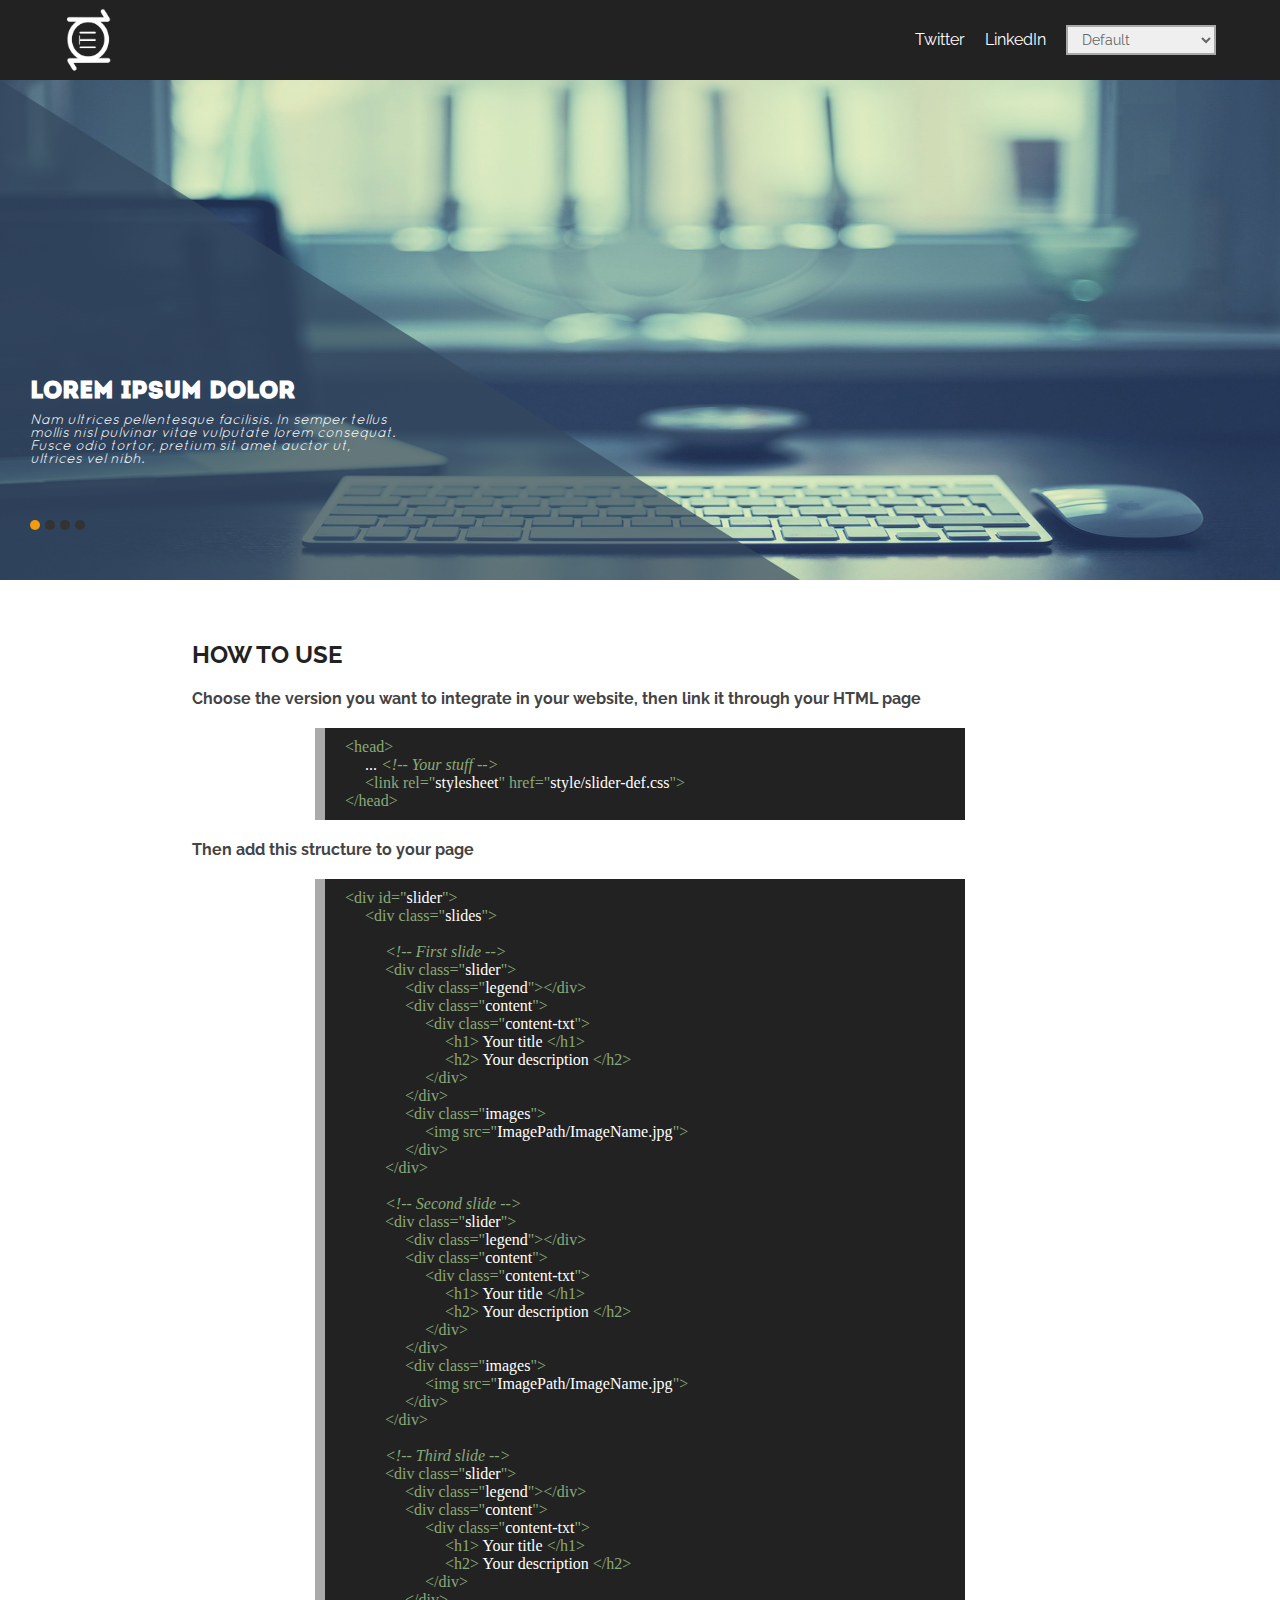
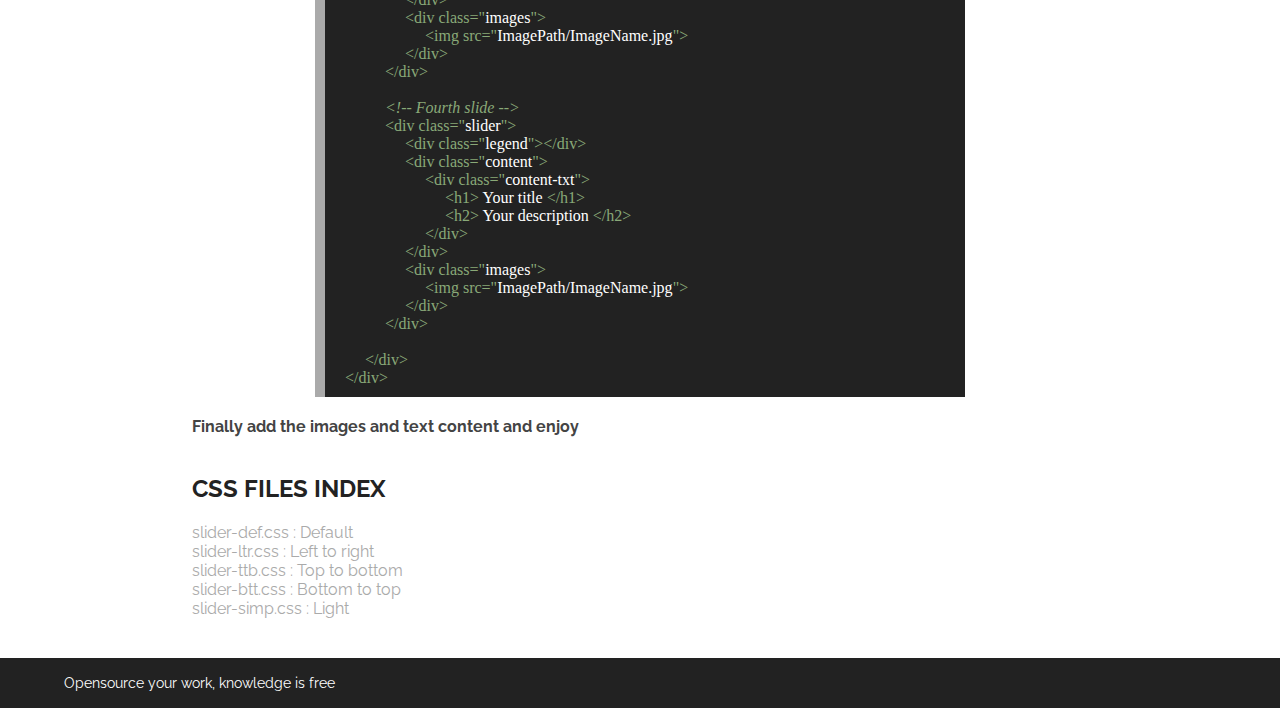
<file: CSS3-Slider-master/CSS3-Slider-master/index.html>
<!DOCTYPE html>
<html>
  <head>
    <title> Pure CSS3 Slider </title>
    <link rel="stylesheet" href="style/main.css">
    <link rel="stylesheet" href="style/slider-def.css">
    <link href='http://fonts.googleapis.com/css?family=Raleway' rel='stylesheet' type='text/css'>
  </head>
  <body>

    <!-- Header -->
    <header>
      <div class="logo">
        <a href="index.html"><img src="img/PNG-White.png"></a>
      </div>
      <nav>
        <li> <a href="https://twitter.com/BenSassiAladin" target="_blank">Twitter</a></li>
        <li> <a href="https://tn.linkedin.com/in/aladinbensassi" target="_blank">LinkedIn</a> </li>
        <select onchange="if (this.value) window.location.href=this.value">
          <option value="index.html"> Default </option>
          <option value="other/index-2.html"> Left to Right </option>
          <option value="other/index-3.html"> Top to Bottom </option>
          <option value="other/index-4.html"> Bottom to Top </option>
          <option value="other/index-5.html"> light </option>
        </select>
      </nav>
    </header>

    <!-- Slider -->
    <div id="slider">
      <div class="slides">
        <div class="slider">
          <div class="legend"></div>
          <div class="content">
            <div class="content-txt">
              <h1>Lorem ipsum dolor</h1>
              <h2>Nam ultrices pellentesque facilisis. In semper tellus mollis nisl pulvinar vitae vulputate lorem consequat. Fusce odio tortor, pretium sit amet auctor ut, ultrices vel nibh.</h2>
            </div>
          </div>
          <div class="image">
            <img src="img/1.jpg">
          </div>
        </div>
        <div class="slider">
          <div class="legend"></div>
          <div class="content">
            <div class="content-txt">
              <h1>Lorem ipsum dolor</h1>
              <h2>Nam ultrices pellentesque facilisis. In semper tellus mollis nisl pulvinar vitae vulputate lorem consequat. Fusce odio tortor, pretium sit amet auctor ut, ultrices vel nibh.</h2>
            </div>
          </div>
          <div class="image">
            <img src="img/2.jpg">
          </div>
        </div>
        <div class="slider">
          <div class="legend"></div>
          <div class="content">
            <div class="content-txt">
              <h1>Lorem ipsum dolor</h1>
              <h2>Nam ultrices pellentesque facilisis. In semper tellus mollis nisl pulvinar vitae vulputate lorem consequat. Fusce odio tortor, pretium sit amet auctor ut, ultrices vel nibh.</h2>
            </div>
          </div>
          <div class="image">
            <img src="img/3.jpg">
          </div>
        </div>
        <div class="slider">
          <div class="legend"></div>
          <div class="content">
            <div class="content-txt">
              <h1>Lorem ipsum dolor</h1>
              <h2>Nam ultrices pellentesque facilisis. In semper tellus mollis nisl pulvinar vitae vulputate lorem consequat. Fusce odio tortor, pretium sit amet auctor ut, ultrices vel nibh.</h2>
            </div>
          </div>
          <div class="image">
            <img src="img/4.jpg">
          </div>
        </div>
      </div>
      <div class="switch">
        <ul>
          <li>
            <div class="on"></div>
          </li>
          <li></li>
          <li></li>
          <li></li>
        </ul>
      </div>
    </div>

    <div class="container">
      <h1> How to use </h1>
      <h2> Choose the version you want to integrate in your website, then link it through your HTML page </h2>
      <div class="code">
        <span>&lt;head></span><br>
          <div class="space"></div>
          ... <span><i>&lt;!-- Your stuff --></span></i><br>
          <div class="space"></div>
          <span>&lt;link rel="</span>stylesheet<span>" href="</span>style/slider-def.css<span>"></span><br>
        <span>&lt;/head></span>
      </div>
      <h2> Then add this structure to your page </h2>
      <div class="code">
        <span>&lt;div id="</span>slider<span>"></span><br>
        <div class="space"></div>
        <span>&lt;div class="</span>slides<span>"></span></br><br>

        <div class="space"></div>
        <div class="space"></div>
        <span><i>&lt;!-- First slide --></span></i><br>
        <div class="space"></div>
        <div class="space"></div>
        <span>&lt;div class="</span>slider<span>"></span></br>
        <div class="space"></div>
        <div class="space"></div>
        <div class="space"></div>
        <span>&lt;div class="</span>legend<span>">&lt;/div></span><br>
        <div class="space"></div>
        <div class="space"></div>
        <div class="space"></div>
        <span>&lt;div class="</span>content<span>"></span><br>
        <div class="space"></div>
        <div class="space"></div>
        <div class="space"></div>
        <div class="space"></div>
        <span>&lt;div class="</span>content-txt<span>"></span><br>
        <div class="space"></div>
        <div class="space"></div>
        <div class="space"></div>
        <div class="space"></div>
        <div class="space"></div>
        <span>&lt;h1></span> Your title <span>&lt;/h1></span><br>
        <div class="space"></div>
        <div class="space"></div>
        <div class="space"></div>
        <div class="space"></div>
        <div class="space"></div>
        <span>&lt;h2></span> Your description <span>&lt;/h2></span><br>
        <div class="space"></div>
        <div class="space"></div>
        <div class="space"></div>
        <div class="space"></div>
        <span>&lt;/div></span><br>
        <div class="space"></div>
        <div class="space"></div>
        <div class="space"></div>
        <span>&lt;/div></span><br>
        <div class="space"></div>
        <div class="space"></div>
        <div class="space"></div>
        <span>&lt;div class="</span>images<span>"></span><br>
        <div class="space"></div>
        <div class="space"></div>
        <div class="space"></div>
        <div class="space"></div>
        <span>&lt;img src="</span>ImagePath/ImageName.jpg<span>"></span><br>
        <div class="space"></div>
        <div class="space"></div>
        <div class="space"></div>
        <span>&lt;/div></span><br>
        <div class="space"></div>
        <div class="space"></div>
        <span>&lt;/div></span><br><br>

        <div class="space"></div>
        <div class="space"></div>
        <span><i>&lt;!-- Second slide --></span></i><br>
        <div class="space"></div>
        <div class="space"></div>
        <span>&lt;div class="</span>slider<span>"></span></br>
        <div class="space"></div>
        <div class="space"></div>
        <div class="space"></div>
        <span>&lt;div class="</span>legend<span>">&lt;/div></span><br>
        <div class="space"></div>
        <div class="space"></div>
        <div class="space"></div>
        <span>&lt;div class="</span>content<span>"></span><br>
        <div class="space"></div>
        <div class="space"></div>
        <div class="space"></div>
        <div class="space"></div>
        <span>&lt;div class="</span>content-txt<span>"></span><br>
        <div class="space"></div>
        <div class="space"></div>
        <div class="space"></div>
        <div class="space"></div>
        <div class="space"></div>
        <span>&lt;h1></span> Your title <span>&lt;/h1></span><br>
        <div class="space"></div>
        <div class="space"></div>
        <div class="space"></div>
        <div class="space"></div>
        <div class="space"></div>
        <span>&lt;h2></span> Your description <span>&lt;/h2></span><br>
        <div class="space"></div>
        <div class="space"></div>
        <div class="space"></div>
        <div class="space"></div>
        <span>&lt;/div></span><br>
        <div class="space"></div>
        <div class="space"></div>
        <div class="space"></div>
        <span>&lt;/div></span><br>
        <div class="space"></div>
        <div class="space"></div>
        <div class="space"></div>
        <span>&lt;div class="</span>images<span>"></span><br>
        <div class="space"></div>
        <div class="space"></div>
        <div class="space"></div>
        <div class="space"></div>
        <span>&lt;img src="</span>ImagePath/ImageName.jpg<span>"></span><br>
        <div class="space"></div>
        <div class="space"></div>
        <div class="space"></div>
        <span>&lt;/div></span><br>
        <div class="space"></div>
        <div class="space"></div>
        <span>&lt;/div></span><br><br>


        <div class="space"></div>
        <div class="space"></div>
        <span><i>&lt;!-- Third slide --></span></i><br>
        <div class="space"></div>
        <div class="space"></div>
        <span>&lt;div class="</span>slider<span>"></span></br>
        <div class="space"></div>
        <div class="space"></div>
        <div class="space"></div>
        <span>&lt;div class="</span>legend<span>">&lt;/div></span><br>
        <div class="space"></div>
        <div class="space"></div>
        <div class="space"></div>
        <span>&lt;div class="</span>content<span>"></span><br>
        <div class="space"></div>
        <div class="space"></div>
        <div class="space"></div>
        <div class="space"></div>
        <span>&lt;div class="</span>content-txt<span>"></span><br>
        <div class="space"></div>
        <div class="space"></div>
        <div class="space"></div>
        <div class="space"></div>
        <div class="space"></div>
        <span>&lt;h1></span> Your title <span>&lt;/h1></span><br>
        <div class="space"></div>
        <div class="space"></div>
        <div class="space"></div>
        <div class="space"></div>
        <div class="space"></div>
        <span>&lt;h2></span> Your description <span>&lt;/h2></span><br>
        <div class="space"></div>
        <div class="space"></div>
        <div class="space"></div>
        <div class="space"></div>
        <span>&lt;/div></span><br>
        <div class="space"></div>
        <div class="space"></div>
        <div class="space"></div>
        <span>&lt;/div></span><br>
        <div class="space"></div>
        <div class="space"></div>
        <div class="space"></div>
        <span>&lt;div class="</span>images<span>"></span><br>
        <div class="space"></div>
        <div class="space"></div>
        <div class="space"></div>
        <div class="space"></div>
        <span>&lt;img src="</span>ImagePath/ImageName.jpg<span>"></span><br>
        <div class="space"></div>
        <div class="space"></div>
        <div class="space"></div>
        <span>&lt;/div></span><br>
        <div class="space"></div>
        <div class="space"></div>
        <span>&lt;/div></span><br><br>

        <div class="space"></div>
        <div class="space"></div>
        <span><i>&lt;!-- Fourth slide --></span></i><br>
        <div class="space"></div>
        <div class="space"></div>
        <span>&lt;div class="</span>slider<span>"></span></br>
        <div class="space"></div>
        <div class="space"></div>
        <div class="space"></div>
        <span>&lt;div class="</span>legend<span>">&lt;/div></span><br>
        <div class="space"></div>
        <div class="space"></div>
        <div class="space"></div>
        <span>&lt;div class="</span>content<span>"></span><br>
        <div class="space"></div>
        <div class="space"></div>
        <div class="space"></div>
        <div class="space"></div>
        <span>&lt;div class="</span>content-txt<span>"></span><br>
        <div class="space"></div>
        <div class="space"></div>
        <div class="space"></div>
        <div class="space"></div>
        <div class="space"></div>
        <span>&lt;h1></span> Your title <span>&lt;/h1></span><br>
        <div class="space"></div>
        <div class="space"></div>
        <div class="space"></div>
        <div class="space"></div>
        <div class="space"></div>
        <span>&lt;h2></span> Your description <span>&lt;/h2></span><br>
        <div class="space"></div>
        <div class="space"></div>
        <div class="space"></div>
        <div class="space"></div>
        <span>&lt;/div></span><br>
        <div class="space"></div>
        <div class="space"></div>
        <div class="space"></div>
        <span>&lt;/div></span><br>
        <div class="space"></div>
        <div class="space"></div>
        <div class="space"></div>
        <span>&lt;div class="</span>images<span>"></span><br>
        <div class="space"></div>
        <div class="space"></div>
        <div class="space"></div>
        <div class="space"></div>
        <span>&lt;img src="</span>ImagePath/ImageName.jpg<span>"></span><br>
        <div class="space"></div>
        <div class="space"></div>
        <div class="space"></div>
        <span>&lt;/div></span><br>
        <div class="space"></div>
        <div class="space"></div>
        <span>&lt;/div></span><br><br>
        <div class="space"></div>
        <span>&lt;/div></span><br>
        <span>&lt;/div></span>
      </div>
      <h2> Finally add the images and text content and enjoy </h2>
      <br>
      <h1> CSS files index </h1>
      <h3> slider-def.css : Default </h3>
      <h3> slider-ltr.css : Left to right </h3>
      <h3> slider-ttb.css : Top to bottom </h3>
      <h3> slider-btt.css : Bottom to top </h3>
      <h3> slider-simp.css : Light </h3>
    </div>

    <footer>
      <h1> Opensource your work, knowledge is free </h1>
    </footer>
  </body>
</html>
</file>
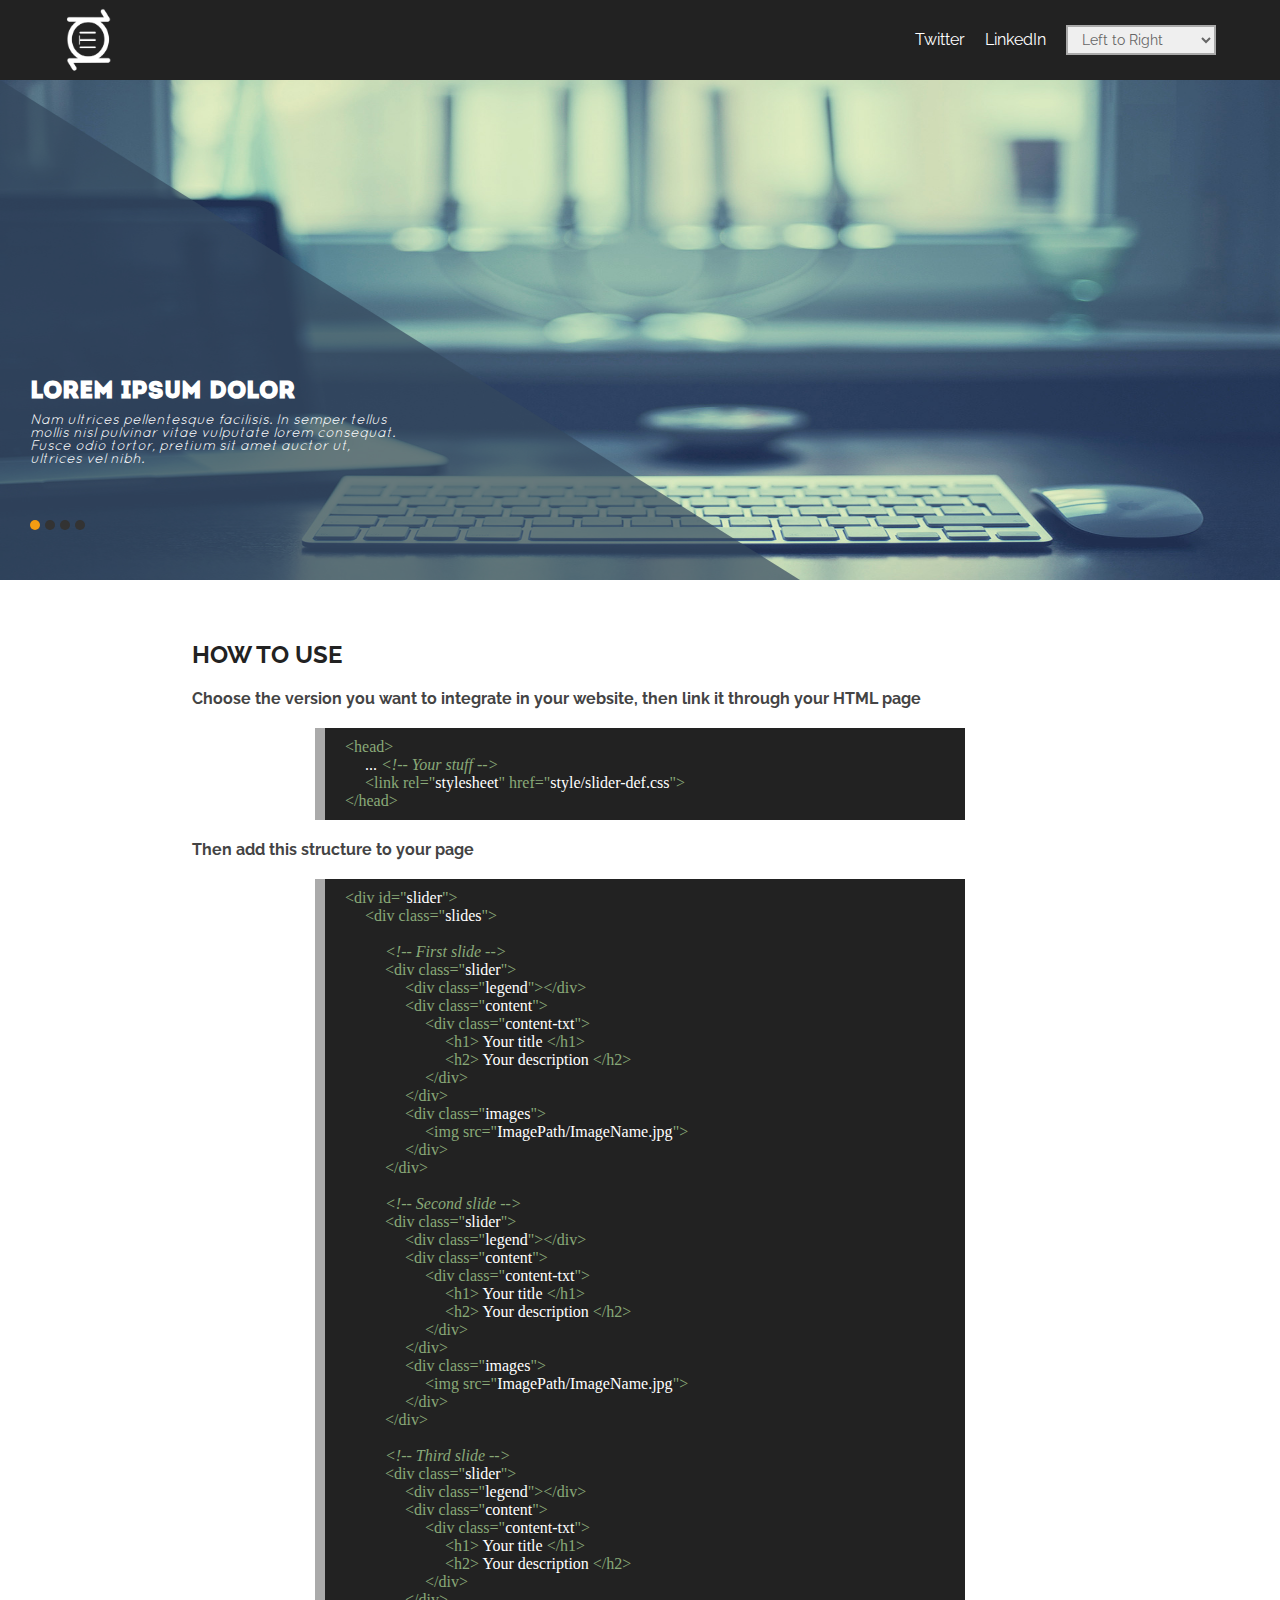
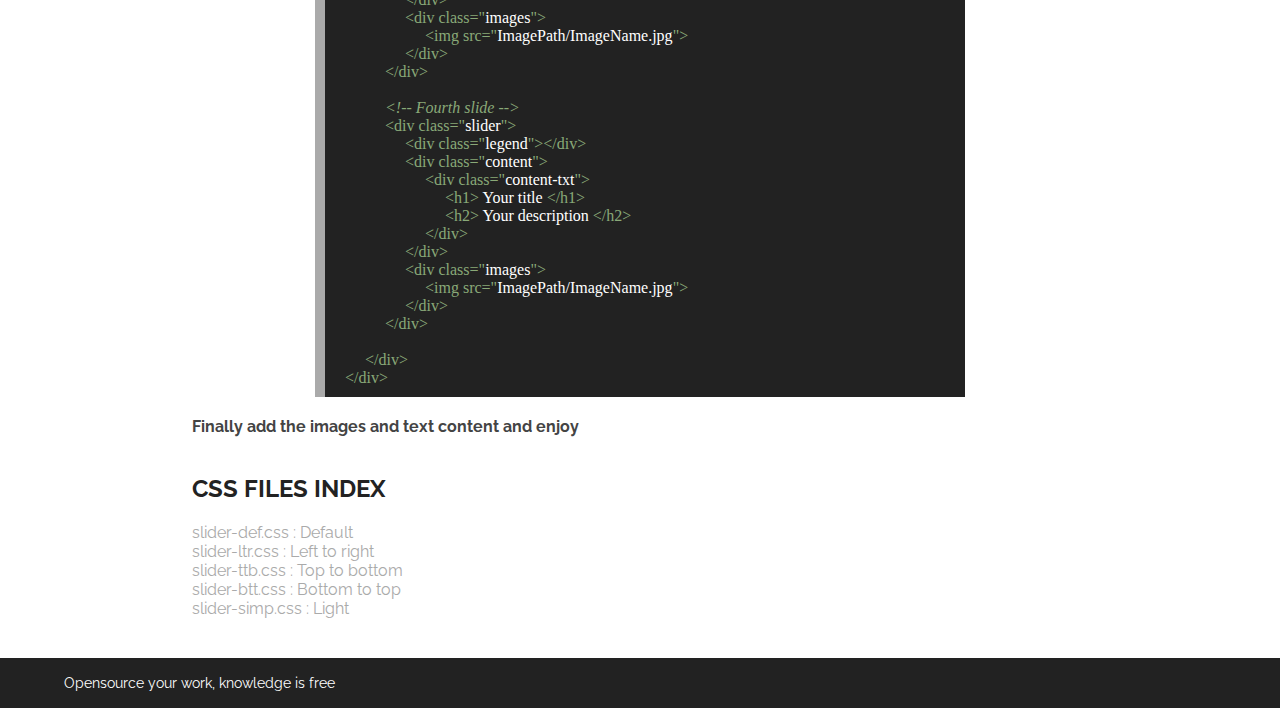
<file: CSS3-Slider-master/CSS3-Slider-master/other/index-2.html>
<!DOCTYPE html>
<html>
  <head>
    <title> Pure CSS3 Slider </title>
    <link rel="stylesheet" href="../style/main.css">
    <link rel="stylesheet" href="../style/slider-ltr.css">
    <link href='http://fonts.googleapis.com/css?family=Raleway' rel='stylesheet' type='text/css'>
  </head>
  <body>

    <!-- Header -->
    <header>
      <div class="logo">
        <a href="../index.html"><img src="../img/PNG-White.png"></a>
      </div>
      <nav>
        <li> <a href="https://twitter.com/BenSassiAladin" target="_blank">Twitter</a></li>
        <li> <a href="https://tn.linkedin.com/in/aladinbensassi" target="_blank">LinkedIn</a> </li>
        <select onchange="if (this.value) window.location.href=this.value">
          <option value="../index.html"> Default </option>
          <option value="index-2.html" selected> Left to Right </option>
          <option value="index-3.html"> Top to Bottom </option>
          <option value="index-4.html"> Bottom to Top </option>
          <option value="index-5.html"> light </option>
        </select>
      </nav>
    </header>

    <!-- Slider -->
    <div id="slider">
      <div class="slides">
        <div class="slider">
          <div class="legend"></div>
          <div class="content">
            <div class="content-txt">
              <h1>Lorem ipsum dolor</h1>
              <h2>Nam ultrices pellentesque facilisis. In semper tellus mollis nisl pulvinar vitae vulputate lorem consequat. Fusce odio tortor, pretium sit amet auctor ut, ultrices vel nibh.</h2>
            </div>
          </div>
          <div class="image">
            <img src="../img/4.jpg">
          </div>
        </div>
        <div class="slider">
          <div class="legend"></div>
          <div class="content">
            <div class="content-txt">
              <h1>Lorem ipsum dolor</h1>
              <h2>Nam ultrices pellentesque facilisis. In semper tellus mollis nisl pulvinar vitae vulputate lorem consequat. Fusce odio tortor, pretium sit amet auctor ut, ultrices vel nibh.</h2>
            </div>
          </div>
          <div class="image">
            <img src="../img/3.jpg">
          </div>
        </div>
        <div class="slider">
          <div class="legend"></div>
          <div class="content">
            <div class="content-txt">
              <h1>Lorem ipsum dolor</h1>
              <h2>Nam ultrices pellentesque facilisis. In semper tellus mollis nisl pulvinar vitae vulputate lorem consequat. Fusce odio tortor, pretium sit amet auctor ut, ultrices vel nibh.</h2>
            </div>
          </div>
          <div class="image">
            <img src="../img/2.jpg">
          </div>
        </div>
        <div class="slider">
          <div class="legend"></div>
          <div class="content">
            <div class="content-txt">
              <h1>Lorem ipsum dolor</h1>
              <h2>Nam ultrices pellentesque facilisis. In semper tellus mollis nisl pulvinar vitae vulputate lorem consequat. Fusce odio tortor, pretium sit amet auctor ut, ultrices vel nibh.</h2>
            </div>
          </div>
          <div class="image">
            <img src="../img/1.jpg">
          </div>
        </div>
      </div>
      <div class="switch">
        <ul>
          <li>
            <div class="on"></div>
          </li>
          <li></li>
          <li></li>
          <li></li>
        </ul>
      </div>
    </div>
    <div class="container">
      <h1> How to use </h1>
      <h2> Choose the version you want to integrate in your website, then link it through your HTML page </h2>
      <div class="code">
        <span>&lt;head></span><br>
          <div class="space"></div>
          ... <span><i>&lt;!-- Your stuff --></span></i><br>
          <div class="space"></div>
          <span>&lt;link rel="</span>stylesheet<span>" href="</span>style/slider-def.css<span>"></span><br>
        <span>&lt;/head></span>
      </div>
      <h2> Then add this structure to your page </h2>
      <div class="code">
        <span>&lt;div id="</span>slider<span>"></span><br>
        <div class="space"></div>
        <span>&lt;div class="</span>slides<span>"></span></br><br>

        <div class="space"></div>
        <div class="space"></div>
        <span><i>&lt;!-- First slide --></span></i><br>
        <div class="space"></div>
        <div class="space"></div>
        <span>&lt;div class="</span>slider<span>"></span></br>
        <div class="space"></div>
        <div class="space"></div>
        <div class="space"></div>
        <span>&lt;div class="</span>legend<span>">&lt;/div></span><br>
        <div class="space"></div>
        <div class="space"></div>
        <div class="space"></div>
        <span>&lt;div class="</span>content<span>"></span><br>
        <div class="space"></div>
        <div class="space"></div>
        <div class="space"></div>
        <div class="space"></div>
        <span>&lt;div class="</span>content-txt<span>"></span><br>
        <div class="space"></div>
        <div class="space"></div>
        <div class="space"></div>
        <div class="space"></div>
        <div class="space"></div>
        <span>&lt;h1></span> Your title <span>&lt;/h1></span><br>
        <div class="space"></div>
        <div class="space"></div>
        <div class="space"></div>
        <div class="space"></div>
        <div class="space"></div>
        <span>&lt;h2></span> Your description <span>&lt;/h2></span><br>
        <div class="space"></div>
        <div class="space"></div>
        <div class="space"></div>
        <div class="space"></div>
        <span>&lt;/div></span><br>
        <div class="space"></div>
        <div class="space"></div>
        <div class="space"></div>
        <span>&lt;/div></span><br>
        <div class="space"></div>
        <div class="space"></div>
        <div class="space"></div>
        <span>&lt;div class="</span>images<span>"></span><br>
        <div class="space"></div>
        <div class="space"></div>
        <div class="space"></div>
        <div class="space"></div>
        <span>&lt;img src="</span>ImagePath/ImageName.jpg<span>"></span><br>
        <div class="space"></div>
        <div class="space"></div>
        <div class="space"></div>
        <span>&lt;/div></span><br>
        <div class="space"></div>
        <div class="space"></div>
        <span>&lt;/div></span><br><br>

        <div class="space"></div>
        <div class="space"></div>
        <span><i>&lt;!-- Second slide --></span></i><br>
        <div class="space"></div>
        <div class="space"></div>
        <span>&lt;div class="</span>slider<span>"></span></br>
        <div class="space"></div>
        <div class="space"></div>
        <div class="space"></div>
        <span>&lt;div class="</span>legend<span>">&lt;/div></span><br>
        <div class="space"></div>
        <div class="space"></div>
        <div class="space"></div>
        <span>&lt;div class="</span>content<span>"></span><br>
        <div class="space"></div>
        <div class="space"></div>
        <div class="space"></div>
        <div class="space"></div>
        <span>&lt;div class="</span>content-txt<span>"></span><br>
        <div class="space"></div>
        <div class="space"></div>
        <div class="space"></div>
        <div class="space"></div>
        <div class="space"></div>
        <span>&lt;h1></span> Your title <span>&lt;/h1></span><br>
        <div class="space"></div>
        <div class="space"></div>
        <div class="space"></div>
        <div class="space"></div>
        <div class="space"></div>
        <span>&lt;h2></span> Your description <span>&lt;/h2></span><br>
        <div class="space"></div>
        <div class="space"></div>
        <div class="space"></div>
        <div class="space"></div>
        <span>&lt;/div></span><br>
        <div class="space"></div>
        <div class="space"></div>
        <div class="space"></div>
        <span>&lt;/div></span><br>
        <div class="space"></div>
        <div class="space"></div>
        <div class="space"></div>
        <span>&lt;div class="</span>images<span>"></span><br>
        <div class="space"></div>
        <div class="space"></div>
        <div class="space"></div>
        <div class="space"></div>
        <span>&lt;img src="</span>ImagePath/ImageName.jpg<span>"></span><br>
        <div class="space"></div>
        <div class="space"></div>
        <div class="space"></div>
        <span>&lt;/div></span><br>
        <div class="space"></div>
        <div class="space"></div>
        <span>&lt;/div></span><br><br>


        <div class="space"></div>
        <div class="space"></div>
        <span><i>&lt;!-- Third slide --></span></i><br>
        <div class="space"></div>
        <div class="space"></div>
        <span>&lt;div class="</span>slider<span>"></span></br>
        <div class="space"></div>
        <div class="space"></div>
        <div class="space"></div>
        <span>&lt;div class="</span>legend<span>">&lt;/div></span><br>
        <div class="space"></div>
        <div class="space"></div>
        <div class="space"></div>
        <span>&lt;div class="</span>content<span>"></span><br>
        <div class="space"></div>
        <div class="space"></div>
        <div class="space"></div>
        <div class="space"></div>
        <span>&lt;div class="</span>content-txt<span>"></span><br>
        <div class="space"></div>
        <div class="space"></div>
        <div class="space"></div>
        <div class="space"></div>
        <div class="space"></div>
        <span>&lt;h1></span> Your title <span>&lt;/h1></span><br>
        <div class="space"></div>
        <div class="space"></div>
        <div class="space"></div>
        <div class="space"></div>
        <div class="space"></div>
        <span>&lt;h2></span> Your description <span>&lt;/h2></span><br>
        <div class="space"></div>
        <div class="space"></div>
        <div class="space"></div>
        <div class="space"></div>
        <span>&lt;/div></span><br>
        <div class="space"></div>
        <div class="space"></div>
        <div class="space"></div>
        <span>&lt;/div></span><br>
        <div class="space"></div>
        <div class="space"></div>
        <div class="space"></div>
        <span>&lt;div class="</span>images<span>"></span><br>
        <div class="space"></div>
        <div class="space"></div>
        <div class="space"></div>
        <div class="space"></div>
        <span>&lt;img src="</span>ImagePath/ImageName.jpg<span>"></span><br>
        <div class="space"></div>
        <div class="space"></div>
        <div class="space"></div>
        <span>&lt;/div></span><br>
        <div class="space"></div>
        <div class="space"></div>
        <span>&lt;/div></span><br><br>

        <div class="space"></div>
        <div class="space"></div>
        <span><i>&lt;!-- Fourth slide --></span></i><br>
        <div class="space"></div>
        <div class="space"></div>
        <span>&lt;div class="</span>slider<span>"></span></br>
        <div class="space"></div>
        <div class="space"></div>
        <div class="space"></div>
        <span>&lt;div class="</span>legend<span>">&lt;/div></span><br>
        <div class="space"></div>
        <div class="space"></div>
        <div class="space"></div>
        <span>&lt;div class="</span>content<span>"></span><br>
        <div class="space"></div>
        <div class="space"></div>
        <div class="space"></div>
        <div class="space"></div>
        <span>&lt;div class="</span>content-txt<span>"></span><br>
        <div class="space"></div>
        <div class="space"></div>
        <div class="space"></div>
        <div class="space"></div>
        <div class="space"></div>
        <span>&lt;h1></span> Your title <span>&lt;/h1></span><br>
        <div class="space"></div>
        <div class="space"></div>
        <div class="space"></div>
        <div class="space"></div>
        <div class="space"></div>
        <span>&lt;h2></span> Your description <span>&lt;/h2></span><br>
        <div class="space"></div>
        <div class="space"></div>
        <div class="space"></div>
        <div class="space"></div>
        <span>&lt;/div></span><br>
        <div class="space"></div>
        <div class="space"></div>
        <div class="space"></div>
        <span>&lt;/div></span><br>
        <div class="space"></div>
        <div class="space"></div>
        <div class="space"></div>
        <span>&lt;div class="</span>images<span>"></span><br>
        <div class="space"></div>
        <div class="space"></div>
        <div class="space"></div>
        <div class="space"></div>
        <span>&lt;img src="</span>ImagePath/ImageName.jpg<span>"></span><br>
        <div class="space"></div>
        <div class="space"></div>
        <div class="space"></div>
        <span>&lt;/div></span><br>
        <div class="space"></div>
        <div class="space"></div>
        <span>&lt;/div></span><br><br>
        <div class="space"></div>
        <span>&lt;/div></span><br>
        <span>&lt;/div></span>
      </div>
      <h2> Finally add the images and text content and enjoy </h2>
      <br>
      <h1> CSS files index </h1>
      <h3> slider-def.css : Default </h3>
      <h3> slider-ltr.css : Left to right </h3>
      <h3> slider-ttb.css : Top to bottom </h3>
      <h3> slider-btt.css : Bottom to top </h3>
      <h3> slider-simp.css : Light </h3>
    </div>

    <footer>
      <h1> Opensource your work, knowledge is free </h1>
    </footer>
  </body>
</html>
</file>
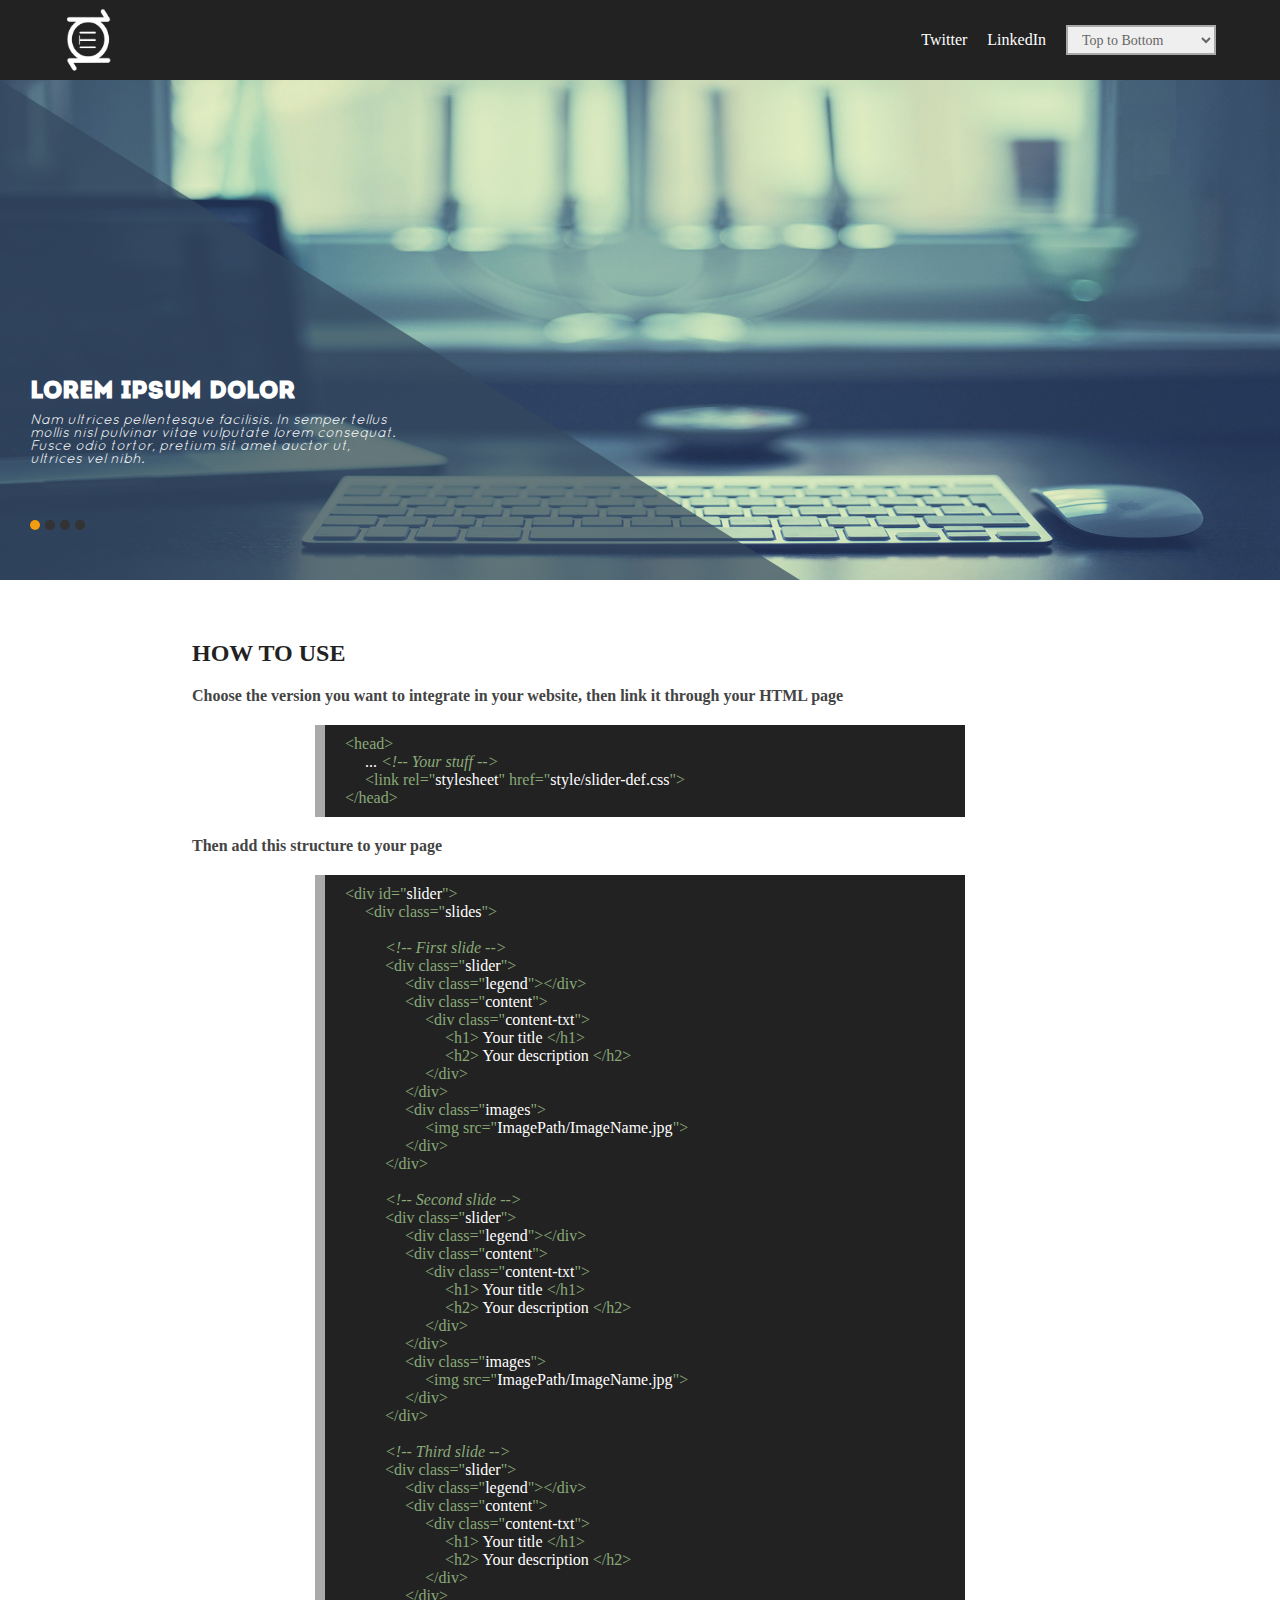
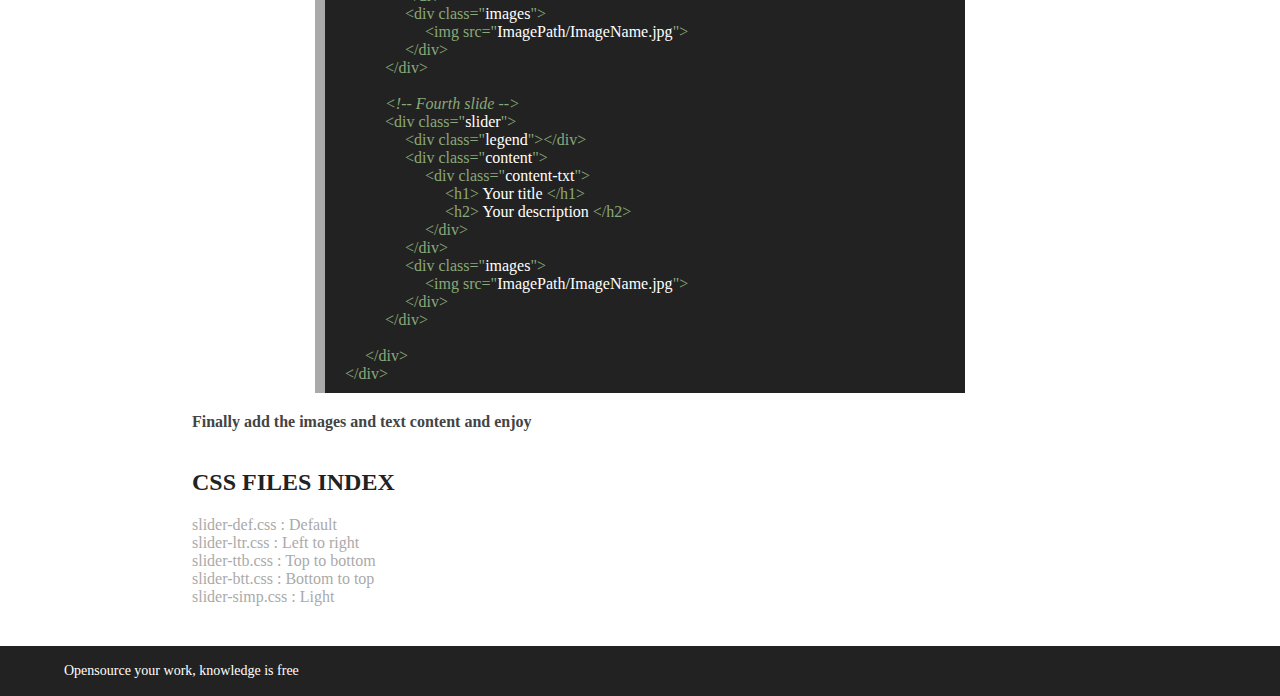
<file: CSS3-Slider-master/CSS3-Slider-master/other/index-3.html>
<!DOCTYPE html>
<html>
  <head>
    <title> Pure CSS3 Slider </title>
    <link rel="stylesheet" href="../style/main.css">
    <link rel="stylesheet" href="../style/slider-ttb.css">
  </head>
  <body>

    <!-- Header -->
    <header>
      <div class="logo">
        <a href="../index.html"><img src="../img/PNG-White.png"></a>
      </div>
      <nav>
        <li> <a href="https://twitter.com/BenSassiAladin" target="_blank">Twitter</a></li>
        <li> <a href="https://tn.linkedin.com/in/aladinbensassi" target="_blank">LinkedIn</a> </li>
        <select onchange="if (this.value) window.location.href=this.value">
          <option value="../index.html"> Default </option>
          <option value="index-2.html"> Left to Right </option>
          <option value="index-3.html" selected> Top to Bottom </option>
          <option value="index-4.html"> Bottom to Top </option>
          <option value="index-5.html"> light </option>
        </select>
      </nav>
    </header>

    <!-- Slider -->
    <div id="slider">
      <div class="slides">
        <div class="slider">
          <div class="legend"></div>
          <div class="content">
            <div class="content-txt">
              <h1>Lorem ipsum dolor</h1>
              <h2>Nam ultrices pellentesque facilisis. In semper tellus mollis nisl pulvinar vitae vulputate lorem consequat. Fusce odio tortor, pretium sit amet auctor ut, ultrices vel nibh.</h2>
            </div>
          </div>
          <div class="image">
            <img src="../img/4.jpg">
          </div>
        </div>
        <div class="slider">
          <div class="legend"></div>
          <div class="content">
            <div class="content-txt">
              <h1>Lorem ipsum dolor</h1>
              <h2>Nam ultrices pellentesque facilisis. In semper tellus mollis nisl pulvinar vitae vulputate lorem consequat. Fusce odio tortor, pretium sit amet auctor ut, ultrices vel nibh.</h2>
            </div>
          </div>
          <div class="image">
            <img src="../img/3.jpg">
          </div>
        </div>
        <div class="slider">
          <div class="legend"></div>
          <div class="content">
            <div class="content-txt">
              <h1>Lorem ipsum dolor</h1>
              <h2>Nam ultrices pellentesque facilisis. In semper tellus mollis nisl pulvinar vitae vulputate lorem consequat. Fusce odio tortor, pretium sit amet auctor ut, ultrices vel nibh.</h2>
            </div>
          </div>
          <div class="image">
            <img src="../img/2.jpg">
          </div>
        </div>
        <div class="slider">
          <div class="legend"></div>
          <div class="content">
            <div class="content-txt">
              <h1>Lorem ipsum dolor</h1>
              <h2>Nam ultrices pellentesque facilisis. In semper tellus mollis nisl pulvinar vitae vulputate lorem consequat. Fusce odio tortor, pretium sit amet auctor ut, ultrices vel nibh.</h2>
            </div>
          </div>
          <div class="image">
            <img src="../img/1.jpg">
          </div>
        </div>
      </div>
      <div class="switch">
        <ul>
          <li>
            <div class="on"></div>
          </li>
          <li></li>
          <li></li>
          <li></li>
        </ul>
      </div>
    </div>
    <div class="container">
      <h1> How to use </h1>
      <h2> Choose the version you want to integrate in your website, then link it through your HTML page </h2>
      <div class="code">
        <span>&lt;head></span><br>
          <div class="space"></div>
          ... <span><i>&lt;!-- Your stuff --></span></i><br>
          <div class="space"></div>
          <span>&lt;link rel="</span>stylesheet<span>" href="</span>style/slider-def.css<span>"></span><br>
        <span>&lt;/head></span>
      </div>
      <h2> Then add this structure to your page </h2>
      <div class="code">
        <span>&lt;div id="</span>slider<span>"></span><br>
        <div class="space"></div>
        <span>&lt;div class="</span>slides<span>"></span></br><br>

        <div class="space"></div>
        <div class="space"></div>
        <span><i>&lt;!-- First slide --></span></i><br>
        <div class="space"></div>
        <div class="space"></div>
        <span>&lt;div class="</span>slider<span>"></span></br>
        <div class="space"></div>
        <div class="space"></div>
        <div class="space"></div>
        <span>&lt;div class="</span>legend<span>">&lt;/div></span><br>
        <div class="space"></div>
        <div class="space"></div>
        <div class="space"></div>
        <span>&lt;div class="</span>content<span>"></span><br>
        <div class="space"></div>
        <div class="space"></div>
        <div class="space"></div>
        <div class="space"></div>
        <span>&lt;div class="</span>content-txt<span>"></span><br>
        <div class="space"></div>
        <div class="space"></div>
        <div class="space"></div>
        <div class="space"></div>
        <div class="space"></div>
        <span>&lt;h1></span> Your title <span>&lt;/h1></span><br>
        <div class="space"></div>
        <div class="space"></div>
        <div class="space"></div>
        <div class="space"></div>
        <div class="space"></div>
        <span>&lt;h2></span> Your description <span>&lt;/h2></span><br>
        <div class="space"></div>
        <div class="space"></div>
        <div class="space"></div>
        <div class="space"></div>
        <span>&lt;/div></span><br>
        <div class="space"></div>
        <div class="space"></div>
        <div class="space"></div>
        <span>&lt;/div></span><br>
        <div class="space"></div>
        <div class="space"></div>
        <div class="space"></div>
        <span>&lt;div class="</span>images<span>"></span><br>
        <div class="space"></div>
        <div class="space"></div>
        <div class="space"></div>
        <div class="space"></div>
        <span>&lt;img src="</span>ImagePath/ImageName.jpg<span>"></span><br>
        <div class="space"></div>
        <div class="space"></div>
        <div class="space"></div>
        <span>&lt;/div></span><br>
        <div class="space"></div>
        <div class="space"></div>
        <span>&lt;/div></span><br><br>

        <div class="space"></div>
        <div class="space"></div>
        <span><i>&lt;!-- Second slide --></span></i><br>
        <div class="space"></div>
        <div class="space"></div>
        <span>&lt;div class="</span>slider<span>"></span></br>
        <div class="space"></div>
        <div class="space"></div>
        <div class="space"></div>
        <span>&lt;div class="</span>legend<span>">&lt;/div></span><br>
        <div class="space"></div>
        <div class="space"></div>
        <div class="space"></div>
        <span>&lt;div class="</span>content<span>"></span><br>
        <div class="space"></div>
        <div class="space"></div>
        <div class="space"></div>
        <div class="space"></div>
        <span>&lt;div class="</span>content-txt<span>"></span><br>
        <div class="space"></div>
        <div class="space"></div>
        <div class="space"></div>
        <div class="space"></div>
        <div class="space"></div>
        <span>&lt;h1></span> Your title <span>&lt;/h1></span><br>
        <div class="space"></div>
        <div class="space"></div>
        <div class="space"></div>
        <div class="space"></div>
        <div class="space"></div>
        <span>&lt;h2></span> Your description <span>&lt;/h2></span><br>
        <div class="space"></div>
        <div class="space"></div>
        <div class="space"></div>
        <div class="space"></div>
        <span>&lt;/div></span><br>
        <div class="space"></div>
        <div class="space"></div>
        <div class="space"></div>
        <span>&lt;/div></span><br>
        <div class="space"></div>
        <div class="space"></div>
        <div class="space"></div>
        <span>&lt;div class="</span>images<span>"></span><br>
        <div class="space"></div>
        <div class="space"></div>
        <div class="space"></div>
        <div class="space"></div>
        <span>&lt;img src="</span>ImagePath/ImageName.jpg<span>"></span><br>
        <div class="space"></div>
        <div class="space"></div>
        <div class="space"></div>
        <span>&lt;/div></span><br>
        <div class="space"></div>
        <div class="space"></div>
        <span>&lt;/div></span><br><br>


        <div class="space"></div>
        <div class="space"></div>
        <span><i>&lt;!-- Third slide --></span></i><br>
        <div class="space"></div>
        <div class="space"></div>
        <span>&lt;div class="</span>slider<span>"></span></br>
        <div class="space"></div>
        <div class="space"></div>
        <div class="space"></div>
        <span>&lt;div class="</span>legend<span>">&lt;/div></span><br>
        <div class="space"></div>
        <div class="space"></div>
        <div class="space"></div>
        <span>&lt;div class="</span>content<span>"></span><br>
        <div class="space"></div>
        <div class="space"></div>
        <div class="space"></div>
        <div class="space"></div>
        <span>&lt;div class="</span>content-txt<span>"></span><br>
        <div class="space"></div>
        <div class="space"></div>
        <div class="space"></div>
        <div class="space"></div>
        <div class="space"></div>
        <span>&lt;h1></span> Your title <span>&lt;/h1></span><br>
        <div class="space"></div>
        <div class="space"></div>
        <div class="space"></div>
        <div class="space"></div>
        <div class="space"></div>
        <span>&lt;h2></span> Your description <span>&lt;/h2></span><br>
        <div class="space"></div>
        <div class="space"></div>
        <div class="space"></div>
        <div class="space"></div>
        <span>&lt;/div></span><br>
        <div class="space"></div>
        <div class="space"></div>
        <div class="space"></div>
        <span>&lt;/div></span><br>
        <div class="space"></div>
        <div class="space"></div>
        <div class="space"></div>
        <span>&lt;div class="</span>images<span>"></span><br>
        <div class="space"></div>
        <div class="space"></div>
        <div class="space"></div>
        <div class="space"></div>
        <span>&lt;img src="</span>ImagePath/ImageName.jpg<span>"></span><br>
        <div class="space"></div>
        <div class="space"></div>
        <div class="space"></div>
        <span>&lt;/div></span><br>
        <div class="space"></div>
        <div class="space"></div>
        <span>&lt;/div></span><br><br>

        <div class="space"></div>
        <div class="space"></div>
        <span><i>&lt;!-- Fourth slide --></span></i><br>
        <div class="space"></div>
        <div class="space"></div>
        <span>&lt;div class="</span>slider<span>"></span></br>
        <div class="space"></div>
        <div class="space"></div>
        <div class="space"></div>
        <span>&lt;div class="</span>legend<span>">&lt;/div></span><br>
        <div class="space"></div>
        <div class="space"></div>
        <div class="space"></div>
        <span>&lt;div class="</span>content<span>"></span><br>
        <div class="space"></div>
        <div class="space"></div>
        <div class="space"></div>
        <div class="space"></div>
        <span>&lt;div class="</span>content-txt<span>"></span><br>
        <div class="space"></div>
        <div class="space"></div>
        <div class="space"></div>
        <div class="space"></div>
        <div class="space"></div>
        <span>&lt;h1></span> Your title <span>&lt;/h1></span><br>
        <div class="space"></div>
        <div class="space"></div>
        <div class="space"></div>
        <div class="space"></div>
        <div class="space"></div>
        <span>&lt;h2></span> Your description <span>&lt;/h2></span><br>
        <div class="space"></div>
        <div class="space"></div>
        <div class="space"></div>
        <div class="space"></div>
        <span>&lt;/div></span><br>
        <div class="space"></div>
        <div class="space"></div>
        <div class="space"></div>
        <span>&lt;/div></span><br>
        <div class="space"></div>
        <div class="space"></div>
        <div class="space"></div>
        <span>&lt;div class="</span>images<span>"></span><br>
        <div class="space"></div>
        <div class="space"></div>
        <div class="space"></div>
        <div class="space"></div>
        <span>&lt;img src="</span>ImagePath/ImageName.jpg<span>"></span><br>
        <div class="space"></div>
        <div class="space"></div>
        <div class="space"></div>
        <span>&lt;/div></span><br>
        <div class="space"></div>
        <div class="space"></div>
        <span>&lt;/div></span><br><br>
        <div class="space"></div>
        <span>&lt;/div></span><br>
        <span>&lt;/div></span>
      </div>
      <h2> Finally add the images and text content and enjoy </h2>
      <br>
      <h1> CSS files index </h1>
      <h3> slider-def.css : Default </h3>
      <h3> slider-ltr.css : Left to right </h3>
      <h3> slider-ttb.css : Top to bottom </h3>
      <h3> slider-btt.css : Bottom to top </h3>
      <h3> slider-simp.css : Light </h3>
    </div>

    <footer>
      <h1> Opensource your work, knowledge is free </h1>
    </footer>
  </body>
</html>
</file>
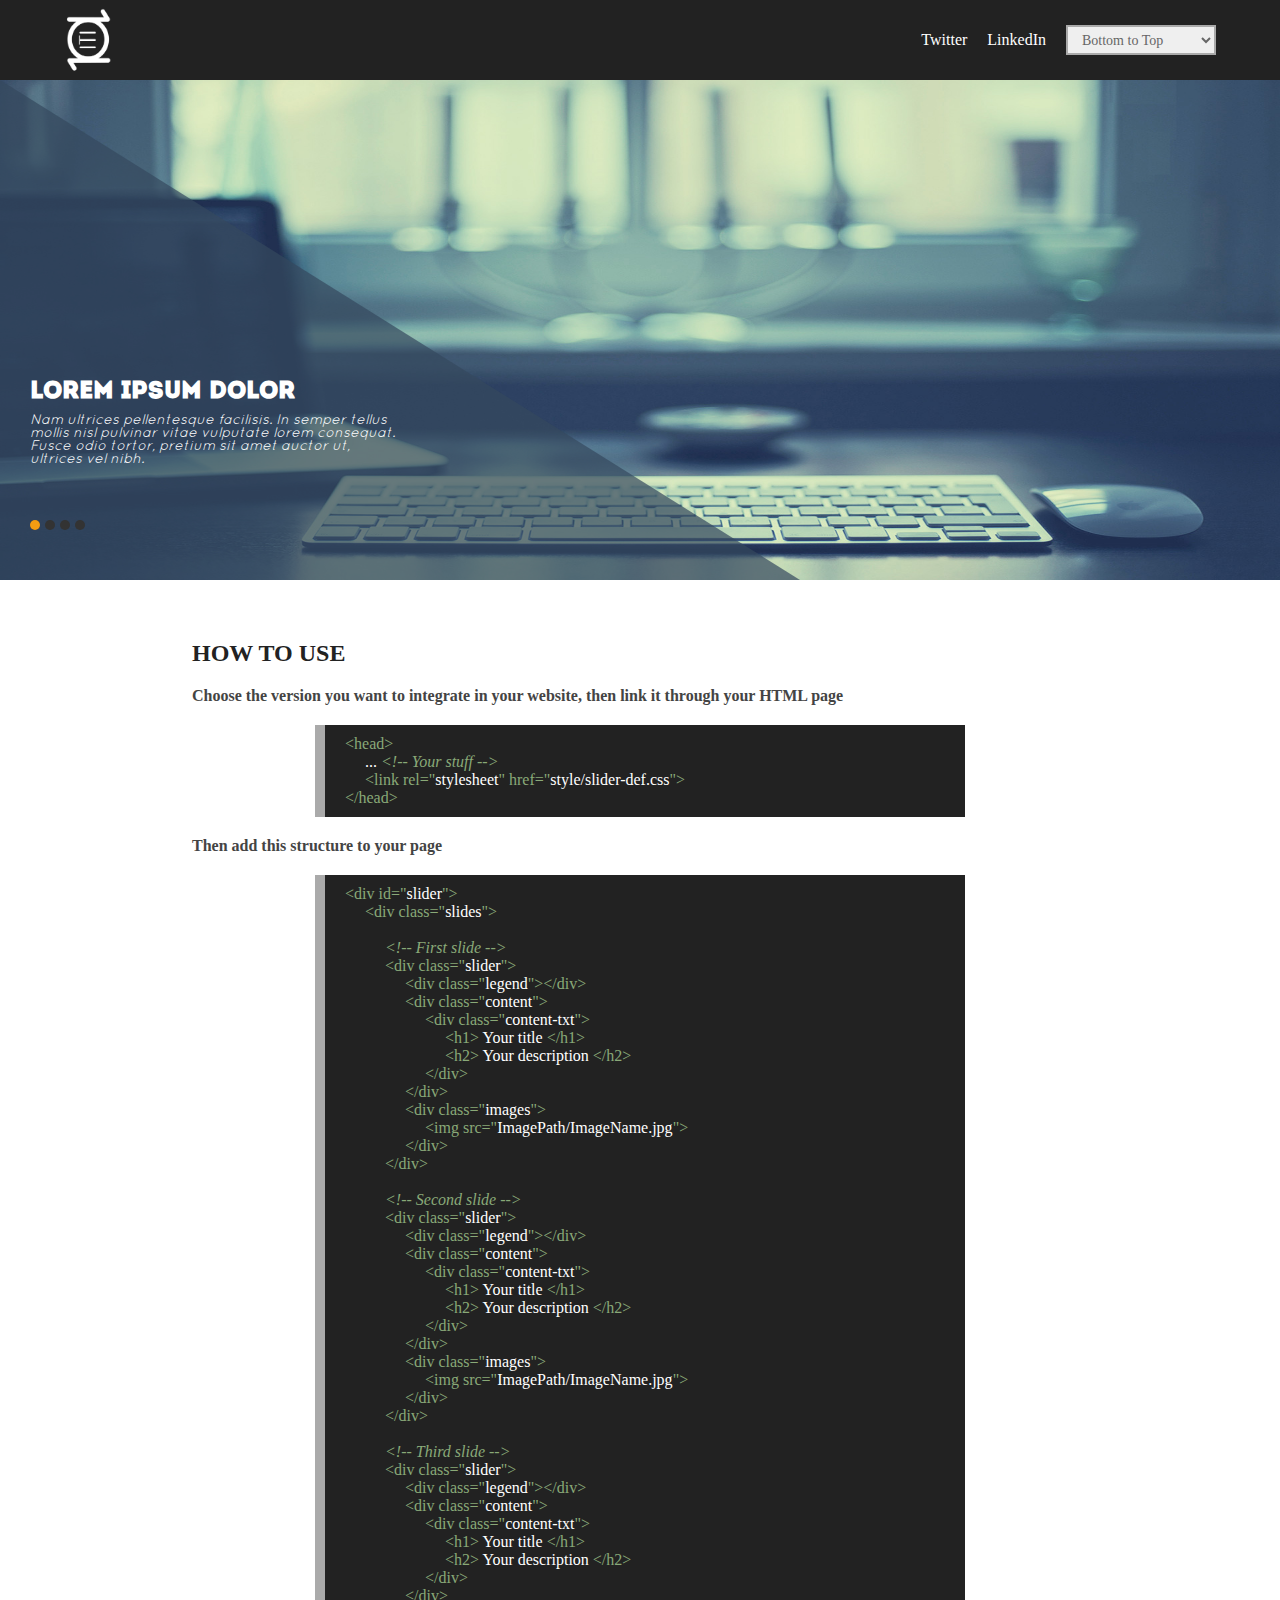
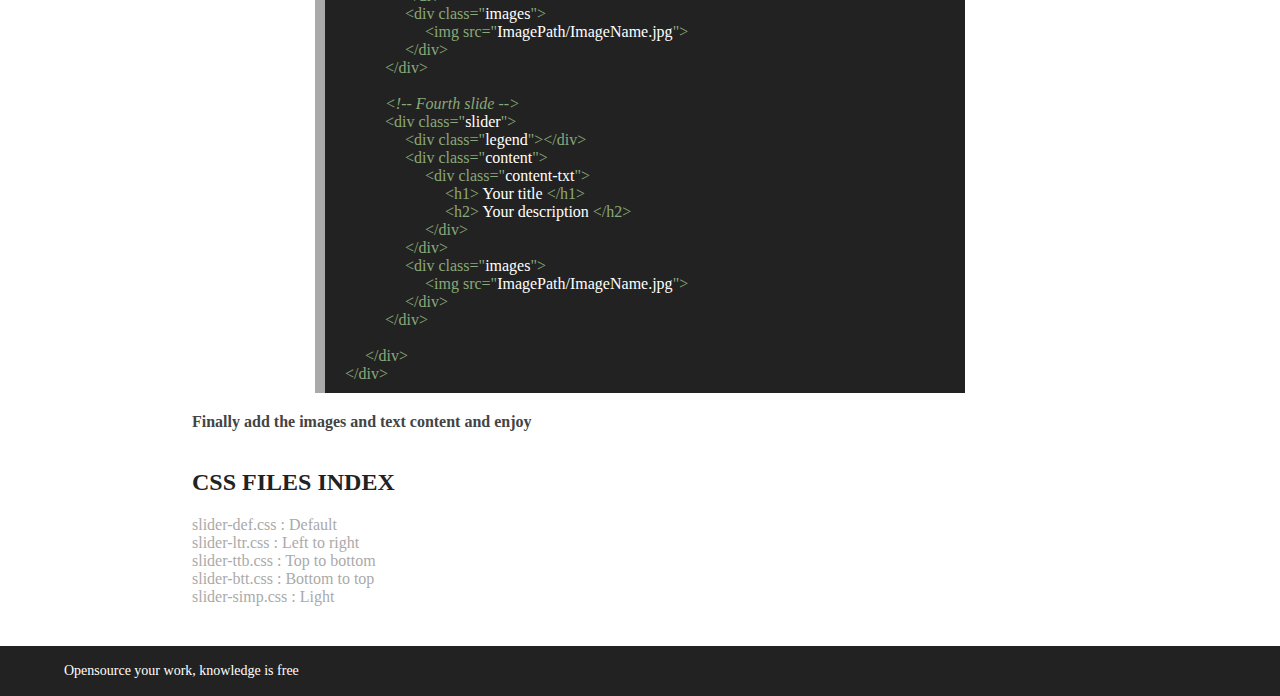
<file: CSS3-Slider-master/CSS3-Slider-master/other/index-4.html>
<!DOCTYPE html>
<html>
  <head>
    <title> Pure CSS3 Slider </title>
    <link rel="stylesheet" href="../style/main.css">
    <link rel="stylesheet" href="../style/slider-btt.css">
  </head>
  <body>

    <!-- Header -->
    <header>
      <div class="logo">
        <a href="../index.html"><img src="../img/PNG-White.png"></a>
      </div>
      <nav>
        <li> <a href="https://twitter.com/BenSassiAladin" target="_blank">Twitter</a></li>
        <li> <a href="https://tn.linkedin.com/in/aladinbensassi" target="_blank">LinkedIn</a> </li>
        <select onchange="if (this.value) window.location.href=this.value">
          <option value="../index.html"> Default </option>
          <option value="index-2.html"> Left to Right </option>
          <option value="index-3.html"> Top to Bottom </option>
          <option value="index-4.html" selected> Bottom to Top </option>
          <option value="index-5.html"> light </option>
        </select>
      </nav>
    </header>

    <!-- Slider -->
    <div id="slider">
      <div class="slides">
        <div class="slider">
          <div class="legend"></div>
          <div class="content">
            <div class="content-txt">
              <h1>Lorem ipsum dolor</h1>
              <h2>Nam ultrices pellentesque facilisis. In semper tellus mollis nisl pulvinar vitae vulputate lorem consequat. Fusce odio tortor, pretium sit amet auctor ut, ultrices vel nibh.</h2>
            </div>
          </div>
          <div class="image">
            <img src="../img/1.jpg">
          </div>
        </div>
        <div class="slider">
          <div class="legend"></div>
          <div class="content">
            <div class="content-txt">
              <h1>Lorem ipsum dolor</h1>
              <h2>Nam ultrices pellentesque facilisis. In semper tellus mollis nisl pulvinar vitae vulputate lorem consequat. Fusce odio tortor, pretium sit amet auctor ut, ultrices vel nibh.</h2>
            </div>
          </div>
          <div class="image">
            <img src="../img/2.jpg">
          </div>
        </div>
        <div class="slider">
          <div class="legend"></div>
          <div class="content">
            <div class="content-txt">
              <h1>Lorem ipsum dolor</h1>
              <h2>Nam ultrices pellentesque facilisis. In semper tellus mollis nisl pulvinar vitae vulputate lorem consequat. Fusce odio tortor, pretium sit amet auctor ut, ultrices vel nibh.</h2>
            </div>
          </div>
          <div class="image">
            <img src="../img/3.jpg">
          </div>
        </div>
        <div class="slider">
          <div class="legend"></div>
          <div class="content">
            <div class="content-txt">
              <h1>Lorem ipsum dolor</h1>
              <h2>Nam ultrices pellentesque facilisis. In semper tellus mollis nisl pulvinar vitae vulputate lorem consequat. Fusce odio tortor, pretium sit amet auctor ut, ultrices vel nibh.</h2>
            </div>
          </div>
          <div class="image">
            <img src="../img/4.jpg">
          </div>
        </div>
      </div>
      <div class="switch">
        <ul>
          <li>
            <div class="on"></div>
          </li>
          <li></li>
          <li></li>
          <li></li>
        </ul>
      </div>
    </div>
    <div class="container">
      <h1> How to use </h1>
      <h2> Choose the version you want to integrate in your website, then link it through your HTML page </h2>
      <div class="code">
        <span>&lt;head></span><br>
          <div class="space"></div>
          ... <span><i>&lt;!-- Your stuff --></span></i><br>
          <div class="space"></div>
          <span>&lt;link rel="</span>stylesheet<span>" href="</span>style/slider-def.css<span>"></span><br>
        <span>&lt;/head></span>
      </div>
      <h2> Then add this structure to your page </h2>
      <div class="code">
        <span>&lt;div id="</span>slider<span>"></span><br>
        <div class="space"></div>
        <span>&lt;div class="</span>slides<span>"></span></br><br>

        <div class="space"></div>
        <div class="space"></div>
        <span><i>&lt;!-- First slide --></span></i><br>
        <div class="space"></div>
        <div class="space"></div>
        <span>&lt;div class="</span>slider<span>"></span></br>
        <div class="space"></div>
        <div class="space"></div>
        <div class="space"></div>
        <span>&lt;div class="</span>legend<span>">&lt;/div></span><br>
        <div class="space"></div>
        <div class="space"></div>
        <div class="space"></div>
        <span>&lt;div class="</span>content<span>"></span><br>
        <div class="space"></div>
        <div class="space"></div>
        <div class="space"></div>
        <div class="space"></div>
        <span>&lt;div class="</span>content-txt<span>"></span><br>
        <div class="space"></div>
        <div class="space"></div>
        <div class="space"></div>
        <div class="space"></div>
        <div class="space"></div>
        <span>&lt;h1></span> Your title <span>&lt;/h1></span><br>
        <div class="space"></div>
        <div class="space"></div>
        <div class="space"></div>
        <div class="space"></div>
        <div class="space"></div>
        <span>&lt;h2></span> Your description <span>&lt;/h2></span><br>
        <div class="space"></div>
        <div class="space"></div>
        <div class="space"></div>
        <div class="space"></div>
        <span>&lt;/div></span><br>
        <div class="space"></div>
        <div class="space"></div>
        <div class="space"></div>
        <span>&lt;/div></span><br>
        <div class="space"></div>
        <div class="space"></div>
        <div class="space"></div>
        <span>&lt;div class="</span>images<span>"></span><br>
        <div class="space"></div>
        <div class="space"></div>
        <div class="space"></div>
        <div class="space"></div>
        <span>&lt;img src="</span>ImagePath/ImageName.jpg<span>"></span><br>
        <div class="space"></div>
        <div class="space"></div>
        <div class="space"></div>
        <span>&lt;/div></span><br>
        <div class="space"></div>
        <div class="space"></div>
        <span>&lt;/div></span><br><br>

        <div class="space"></div>
        <div class="space"></div>
        <span><i>&lt;!-- Second slide --></span></i><br>
        <div class="space"></div>
        <div class="space"></div>
        <span>&lt;div class="</span>slider<span>"></span></br>
        <div class="space"></div>
        <div class="space"></div>
        <div class="space"></div>
        <span>&lt;div class="</span>legend<span>">&lt;/div></span><br>
        <div class="space"></div>
        <div class="space"></div>
        <div class="space"></div>
        <span>&lt;div class="</span>content<span>"></span><br>
        <div class="space"></div>
        <div class="space"></div>
        <div class="space"></div>
        <div class="space"></div>
        <span>&lt;div class="</span>content-txt<span>"></span><br>
        <div class="space"></div>
        <div class="space"></div>
        <div class="space"></div>
        <div class="space"></div>
        <div class="space"></div>
        <span>&lt;h1></span> Your title <span>&lt;/h1></span><br>
        <div class="space"></div>
        <div class="space"></div>
        <div class="space"></div>
        <div class="space"></div>
        <div class="space"></div>
        <span>&lt;h2></span> Your description <span>&lt;/h2></span><br>
        <div class="space"></div>
        <div class="space"></div>
        <div class="space"></div>
        <div class="space"></div>
        <span>&lt;/div></span><br>
        <div class="space"></div>
        <div class="space"></div>
        <div class="space"></div>
        <span>&lt;/div></span><br>
        <div class="space"></div>
        <div class="space"></div>
        <div class="space"></div>
        <span>&lt;div class="</span>images<span>"></span><br>
        <div class="space"></div>
        <div class="space"></div>
        <div class="space"></div>
        <div class="space"></div>
        <span>&lt;img src="</span>ImagePath/ImageName.jpg<span>"></span><br>
        <div class="space"></div>
        <div class="space"></div>
        <div class="space"></div>
        <span>&lt;/div></span><br>
        <div class="space"></div>
        <div class="space"></div>
        <span>&lt;/div></span><br><br>


        <div class="space"></div>
        <div class="space"></div>
        <span><i>&lt;!-- Third slide --></span></i><br>
        <div class="space"></div>
        <div class="space"></div>
        <span>&lt;div class="</span>slider<span>"></span></br>
        <div class="space"></div>
        <div class="space"></div>
        <div class="space"></div>
        <span>&lt;div class="</span>legend<span>">&lt;/div></span><br>
        <div class="space"></div>
        <div class="space"></div>
        <div class="space"></div>
        <span>&lt;div class="</span>content<span>"></span><br>
        <div class="space"></div>
        <div class="space"></div>
        <div class="space"></div>
        <div class="space"></div>
        <span>&lt;div class="</span>content-txt<span>"></span><br>
        <div class="space"></div>
        <div class="space"></div>
        <div class="space"></div>
        <div class="space"></div>
        <div class="space"></div>
        <span>&lt;h1></span> Your title <span>&lt;/h1></span><br>
        <div class="space"></div>
        <div class="space"></div>
        <div class="space"></div>
        <div class="space"></div>
        <div class="space"></div>
        <span>&lt;h2></span> Your description <span>&lt;/h2></span><br>
        <div class="space"></div>
        <div class="space"></div>
        <div class="space"></div>
        <div class="space"></div>
        <span>&lt;/div></span><br>
        <div class="space"></div>
        <div class="space"></div>
        <div class="space"></div>
        <span>&lt;/div></span><br>
        <div class="space"></div>
        <div class="space"></div>
        <div class="space"></div>
        <span>&lt;div class="</span>images<span>"></span><br>
        <div class="space"></div>
        <div class="space"></div>
        <div class="space"></div>
        <div class="space"></div>
        <span>&lt;img src="</span>ImagePath/ImageName.jpg<span>"></span><br>
        <div class="space"></div>
        <div class="space"></div>
        <div class="space"></div>
        <span>&lt;/div></span><br>
        <div class="space"></div>
        <div class="space"></div>
        <span>&lt;/div></span><br><br>

        <div class="space"></div>
        <div class="space"></div>
        <span><i>&lt;!-- Fourth slide --></span></i><br>
        <div class="space"></div>
        <div class="space"></div>
        <span>&lt;div class="</span>slider<span>"></span></br>
        <div class="space"></div>
        <div class="space"></div>
        <div class="space"></div>
        <span>&lt;div class="</span>legend<span>">&lt;/div></span><br>
        <div class="space"></div>
        <div class="space"></div>
        <div class="space"></div>
        <span>&lt;div class="</span>content<span>"></span><br>
        <div class="space"></div>
        <div class="space"></div>
        <div class="space"></div>
        <div class="space"></div>
        <span>&lt;div class="</span>content-txt<span>"></span><br>
        <div class="space"></div>
        <div class="space"></div>
        <div class="space"></div>
        <div class="space"></div>
        <div class="space"></div>
        <span>&lt;h1></span> Your title <span>&lt;/h1></span><br>
        <div class="space"></div>
        <div class="space"></div>
        <div class="space"></div>
        <div class="space"></div>
        <div class="space"></div>
        <span>&lt;h2></span> Your description <span>&lt;/h2></span><br>
        <div class="space"></div>
        <div class="space"></div>
        <div class="space"></div>
        <div class="space"></div>
        <span>&lt;/div></span><br>
        <div class="space"></div>
        <div class="space"></div>
        <div class="space"></div>
        <span>&lt;/div></span><br>
        <div class="space"></div>
        <div class="space"></div>
        <div class="space"></div>
        <span>&lt;div class="</span>images<span>"></span><br>
        <div class="space"></div>
        <div class="space"></div>
        <div class="space"></div>
        <div class="space"></div>
        <span>&lt;img src="</span>ImagePath/ImageName.jpg<span>"></span><br>
        <div class="space"></div>
        <div class="space"></div>
        <div class="space"></div>
        <span>&lt;/div></span><br>
        <div class="space"></div>
        <div class="space"></div>
        <span>&lt;/div></span><br><br>
        <div class="space"></div>
        <span>&lt;/div></span><br>
        <span>&lt;/div></span>
      </div>
      <h2> Finally add the images and text content and enjoy </h2>
      <br>
      <h1> CSS files index </h1>
      <h3> slider-def.css : Default </h3>
      <h3> slider-ltr.css : Left to right </h3>
      <h3> slider-ttb.css : Top to bottom </h3>
      <h3> slider-btt.css : Bottom to top </h3>
      <h3> slider-simp.css : Light </h3>
    </div>

    <footer>
      <h1> Opensource your work, knowledge is free </h1>
    </footer>
  </body>
</html>
</file>
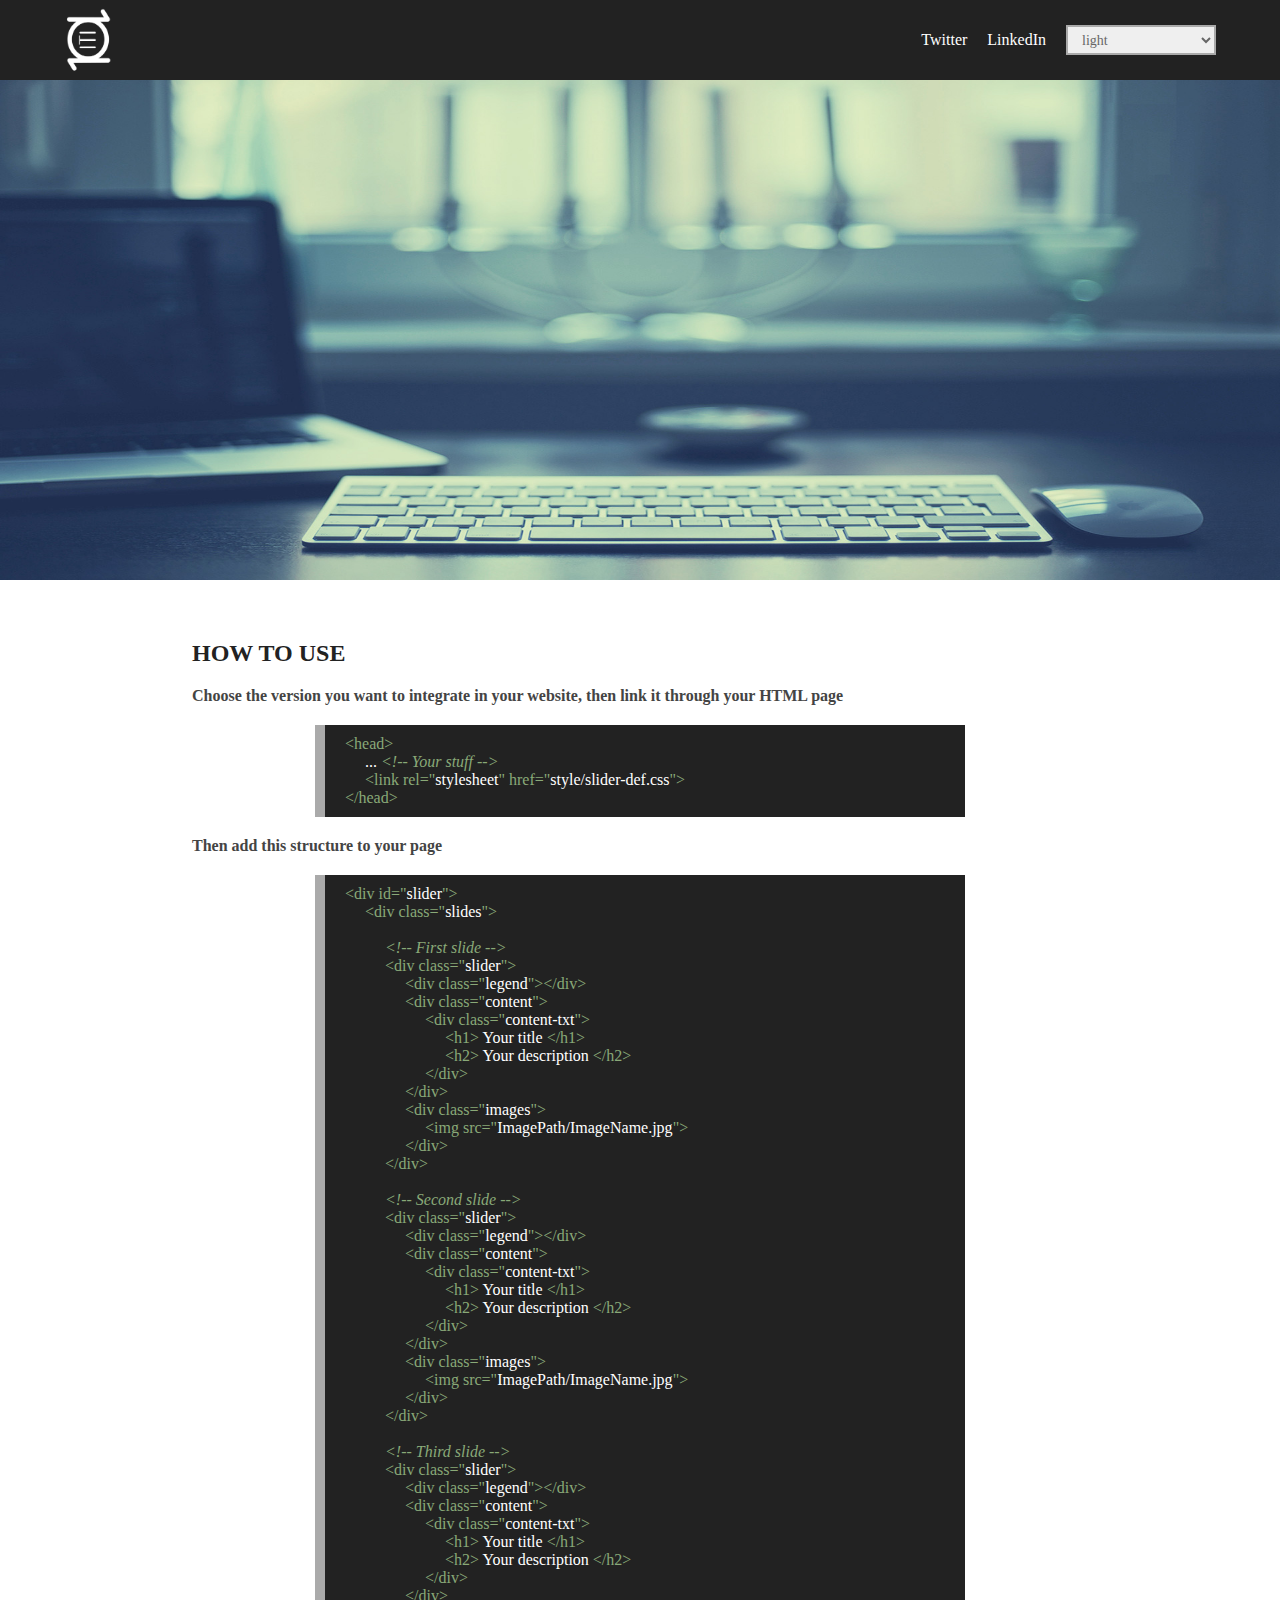
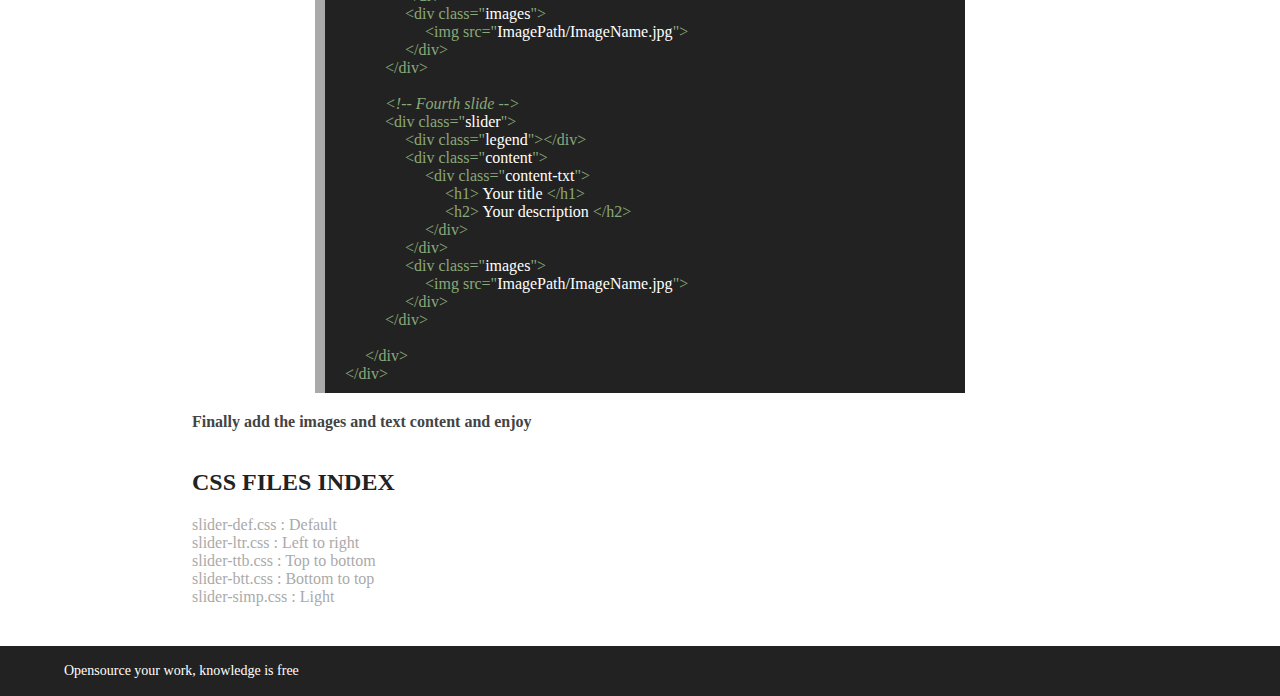
<file: CSS3-Slider-master/CSS3-Slider-master/other/index-5.html>
<!DOCTYPE html>
<html>
  <head>
    <title> Pure CSS3 Slider </title>
    <link rel="stylesheet" href="../style/main.css">
    <link rel="stylesheet" href="../style/slider-simp.css">
  </head>
  <body>

    <!-- Header -->
    <header>
      <div class="logo">
        <a href="../index.html"><img src="../img/PNG-White.png"></a>
      </div>
      <nav>
        <li> <a href="https://twitter.com/BenSassiAladin" target="_blank">Twitter</a></li>
        <li> <a href="https://tn.linkedin.com/in/aladinbensassi" target="_blank">LinkedIn</a> </li>
        <select onchange="if (this.value) window.location.href=this.value">
          <option value="../index.html"> Default </option>
          <option value="index-2.html"> Left to Right </option>
          <option value="index-3.html"> Top to Bottom </option>
          <option value="index-4.html" selected> Bottom to Top </option>
          <option value="index-5.html" selected> light </option>
        </select>
      </nav>
    </header>

    <!-- Slider -->
    <div id="slider">
      <div class="slides">
        <div class="slider">
          <div class="image">
            <img src="../img/1.jpg">
          </div>
        </div>
        <div class="slider">
          <div class="image">
            <img src="../img/2.jpg">
          </div>
        </div>
        <div class="slider">
          <div class="image">
            <img src="../img/3.jpg">
          </div>
        </div>
        <div class="slider">
          <div class="image">
            <img src="../img/4.jpg">
          </div>
        </div>
      </div>
    </div>
    <div class="container">
      <h1> How to use </h1>
      <h2> Choose the version you want to integrate in your website, then link it through your HTML page </h2>
      <div class="code">
        <span>&lt;head></span><br>
          <div class="space"></div>
          ... <span><i>&lt;!-- Your stuff --></span></i><br>
          <div class="space"></div>
          <span>&lt;link rel="</span>stylesheet<span>" href="</span>style/slider-def.css<span>"></span><br>
        <span>&lt;/head></span>
      </div>
      <h2> Then add this structure to your page </h2>
      <div class="code">
        <span>&lt;div id="</span>slider<span>"></span><br>
        <div class="space"></div>
        <span>&lt;div class="</span>slides<span>"></span></br><br>

        <div class="space"></div>
        <div class="space"></div>
        <span><i>&lt;!-- First slide --></span></i><br>
        <div class="space"></div>
        <div class="space"></div>
        <span>&lt;div class="</span>slider<span>"></span></br>
        <div class="space"></div>
        <div class="space"></div>
        <div class="space"></div>
        <span>&lt;div class="</span>legend<span>">&lt;/div></span><br>
        <div class="space"></div>
        <div class="space"></div>
        <div class="space"></div>
        <span>&lt;div class="</span>content<span>"></span><br>
        <div class="space"></div>
        <div class="space"></div>
        <div class="space"></div>
        <div class="space"></div>
        <span>&lt;div class="</span>content-txt<span>"></span><br>
        <div class="space"></div>
        <div class="space"></div>
        <div class="space"></div>
        <div class="space"></div>
        <div class="space"></div>
        <span>&lt;h1></span> Your title <span>&lt;/h1></span><br>
        <div class="space"></div>
        <div class="space"></div>
        <div class="space"></div>
        <div class="space"></div>
        <div class="space"></div>
        <span>&lt;h2></span> Your description <span>&lt;/h2></span><br>
        <div class="space"></div>
        <div class="space"></div>
        <div class="space"></div>
        <div class="space"></div>
        <span>&lt;/div></span><br>
        <div class="space"></div>
        <div class="space"></div>
        <div class="space"></div>
        <span>&lt;/div></span><br>
        <div class="space"></div>
        <div class="space"></div>
        <div class="space"></div>
        <span>&lt;div class="</span>images<span>"></span><br>
        <div class="space"></div>
        <div class="space"></div>
        <div class="space"></div>
        <div class="space"></div>
        <span>&lt;img src="</span>ImagePath/ImageName.jpg<span>"></span><br>
        <div class="space"></div>
        <div class="space"></div>
        <div class="space"></div>
        <span>&lt;/div></span><br>
        <div class="space"></div>
        <div class="space"></div>
        <span>&lt;/div></span><br><br>

        <div class="space"></div>
        <div class="space"></div>
        <span><i>&lt;!-- Second slide --></span></i><br>
        <div class="space"></div>
        <div class="space"></div>
        <span>&lt;div class="</span>slider<span>"></span></br>
        <div class="space"></div>
        <div class="space"></div>
        <div class="space"></div>
        <span>&lt;div class="</span>legend<span>">&lt;/div></span><br>
        <div class="space"></div>
        <div class="space"></div>
        <div class="space"></div>
        <span>&lt;div class="</span>content<span>"></span><br>
        <div class="space"></div>
        <div class="space"></div>
        <div class="space"></div>
        <div class="space"></div>
        <span>&lt;div class="</span>content-txt<span>"></span><br>
        <div class="space"></div>
        <div class="space"></div>
        <div class="space"></div>
        <div class="space"></div>
        <div class="space"></div>
        <span>&lt;h1></span> Your title <span>&lt;/h1></span><br>
        <div class="space"></div>
        <div class="space"></div>
        <div class="space"></div>
        <div class="space"></div>
        <div class="space"></div>
        <span>&lt;h2></span> Your description <span>&lt;/h2></span><br>
        <div class="space"></div>
        <div class="space"></div>
        <div class="space"></div>
        <div class="space"></div>
        <span>&lt;/div></span><br>
        <div class="space"></div>
        <div class="space"></div>
        <div class="space"></div>
        <span>&lt;/div></span><br>
        <div class="space"></div>
        <div class="space"></div>
        <div class="space"></div>
        <span>&lt;div class="</span>images<span>"></span><br>
        <div class="space"></div>
        <div class="space"></div>
        <div class="space"></div>
        <div class="space"></div>
        <span>&lt;img src="</span>ImagePath/ImageName.jpg<span>"></span><br>
        <div class="space"></div>
        <div class="space"></div>
        <div class="space"></div>
        <span>&lt;/div></span><br>
        <div class="space"></div>
        <div class="space"></div>
        <span>&lt;/div></span><br><br>


        <div class="space"></div>
        <div class="space"></div>
        <span><i>&lt;!-- Third slide --></span></i><br>
        <div class="space"></div>
        <div class="space"></div>
        <span>&lt;div class="</span>slider<span>"></span></br>
        <div class="space"></div>
        <div class="space"></div>
        <div class="space"></div>
        <span>&lt;div class="</span>legend<span>">&lt;/div></span><br>
        <div class="space"></div>
        <div class="space"></div>
        <div class="space"></div>
        <span>&lt;div class="</span>content<span>"></span><br>
        <div class="space"></div>
        <div class="space"></div>
        <div class="space"></div>
        <div class="space"></div>
        <span>&lt;div class="</span>content-txt<span>"></span><br>
        <div class="space"></div>
        <div class="space"></div>
        <div class="space"></div>
        <div class="space"></div>
        <div class="space"></div>
        <span>&lt;h1></span> Your title <span>&lt;/h1></span><br>
        <div class="space"></div>
        <div class="space"></div>
        <div class="space"></div>
        <div class="space"></div>
        <div class="space"></div>
        <span>&lt;h2></span> Your description <span>&lt;/h2></span><br>
        <div class="space"></div>
        <div class="space"></div>
        <div class="space"></div>
        <div class="space"></div>
        <span>&lt;/div></span><br>
        <div class="space"></div>
        <div class="space"></div>
        <div class="space"></div>
        <span>&lt;/div></span><br>
        <div class="space"></div>
        <div class="space"></div>
        <div class="space"></div>
        <span>&lt;div class="</span>images<span>"></span><br>
        <div class="space"></div>
        <div class="space"></div>
        <div class="space"></div>
        <div class="space"></div>
        <span>&lt;img src="</span>ImagePath/ImageName.jpg<span>"></span><br>
        <div class="space"></div>
        <div class="space"></div>
        <div class="space"></div>
        <span>&lt;/div></span><br>
        <div class="space"></div>
        <div class="space"></div>
        <span>&lt;/div></span><br><br>

        <div class="space"></div>
        <div class="space"></div>
        <span><i>&lt;!-- Fourth slide --></span></i><br>
        <div class="space"></div>
        <div class="space"></div>
        <span>&lt;div class="</span>slider<span>"></span></br>
        <div class="space"></div>
        <div class="space"></div>
        <div class="space"></div>
        <span>&lt;div class="</span>legend<span>">&lt;/div></span><br>
        <div class="space"></div>
        <div class="space"></div>
        <div class="space"></div>
        <span>&lt;div class="</span>content<span>"></span><br>
        <div class="space"></div>
        <div class="space"></div>
        <div class="space"></div>
        <div class="space"></div>
        <span>&lt;div class="</span>content-txt<span>"></span><br>
        <div class="space"></div>
        <div class="space"></div>
        <div class="space"></div>
        <div class="space"></div>
        <div class="space"></div>
        <span>&lt;h1></span> Your title <span>&lt;/h1></span><br>
        <div class="space"></div>
        <div class="space"></div>
        <div class="space"></div>
        <div class="space"></div>
        <div class="space"></div>
        <span>&lt;h2></span> Your description <span>&lt;/h2></span><br>
        <div class="space"></div>
        <div class="space"></div>
        <div class="space"></div>
        <div class="space"></div>
        <span>&lt;/div></span><br>
        <div class="space"></div>
        <div class="space"></div>
        <div class="space"></div>
        <span>&lt;/div></span><br>
        <div class="space"></div>
        <div class="space"></div>
        <div class="space"></div>
        <span>&lt;div class="</span>images<span>"></span><br>
        <div class="space"></div>
        <div class="space"></div>
        <div class="space"></div>
        <div class="space"></div>
        <span>&lt;img src="</span>ImagePath/ImageName.jpg<span>"></span><br>
        <div class="space"></div>
        <div class="space"></div>
        <div class="space"></div>
        <span>&lt;/div></span><br>
        <div class="space"></div>
        <div class="space"></div>
        <span>&lt;/div></span><br><br>
        <div class="space"></div>
        <span>&lt;/div></span><br>
        <span>&lt;/div></span>
      </div>
      <h2> Finally add the images and text content and enjoy </h2>
      <br>
      <h1> CSS files index </h1>
      <h3> slider-def.css : Default </h3>
      <h3> slider-ltr.css : Left to right </h3>
      <h3> slider-ttb.css : Top to bottom </h3>
      <h3> slider-btt.css : Bottom to top </h3>
      <h3> slider-simp.css : Light </h3>
    </div>

    <footer>
      <h1> Opensource your work, knowledge is free </h1>
    </footer>
  </body>
</html>
</file>
<file: CSS3-Slider-master/CSS3-Slider-master/style/main.css>
/* Reset */
*{margin:0;padding:0;}
a{text-decoration:none;color:inherit;}
html{width:100%;height:100%;}

/* Body */
body{
  background:#fff;
}

/* Fonts */
@font-face {
  font-family: 'Quicksand';
  src: url(../font/quicksand/quicksand.ttf)  format('truetype');
}
@font-face {
  font-family: 'Intro';
  src: url(../font/intro/intro.otf)  format('truetype');
}

/* Header */
header{
  width:100%;
  height:80px;
  background:#222;
}
.logo{
  width:50px;
  height:65px;
  position:relative;
  top:7.5px;
  float:left;
  margin-left:5%;
}
.logo img{
  width:100%;
  height:100%;
}
nav{
  width:auto;
  height:100%;
  float:right;
  margin-right:5%;
  list-style:none;
}
nav li{
  width:auto;
  margin-right:20px;
  float:left;
}
nav li a{
  font-family:Raleway;
  font-size:16px;
  color:#fff;
  line-height:80px;
}
nav select{
  width:150px;
  height:30px;
  margin-top:25px;
  font-family:Raleway;
  font-size:14px;
  color:#666;
  border:2px solid #aaa;
  padding-left:10px;
}
nav select:focus{
  outline:none;
}

/* Content */
.container{
  width:70%;
  height:auto;
  padding:20px 0;
  margin:20px auto;
}
.container h1{
  font-family:Raleway;
  font-size:24px;
  color:#222;
  text-transform:uppercase;
  margin:20px 0;
}
.container h2{
  font-family:Raleway;
  font-size:16px;
  color:#444;
  margin-top:10px;
}
.container h3{
  font-family:Raleway;
  font-weight:normal;
  font-size:16px;
  color:#aaa;
}
.code{
  width:600px;
  height:auto;
  margin:20px auto;
  padding:10px 20px;
  background:#222;
  border-left:10px solid #aaa;
  font-family: Consolas;
  font-size:16px;
  color:#fff;
}
.code span{
  color:#89A978;
}
.space{
  width:20px;
  height:1px;
  float:left;
}

footer{
  width:100%;
  height:50px;
  background:#222;
}
footer h1{
  font-family:Raleway;
  font-weight:normal;
  font-size:14px;
  color:#fff;
  margin-left:5%;
  line-height:50px;
}
</file>
<file: CSS3-Slider-master/CSS3-Slider-master/style/slider-def.css>
/* Reset */
*{margin:0;padding:0;}

/* Slider */
#slider{
  width:100%;
  height:500px;
  position:relative;
  overflow:hidden;
}
@keyframes load{
  from{left:-100%;}
  to{left:0;}
}
.slides{
  width:400%;
  height:100%;
  position:relative;
  -webkit-animation:slide 30s infinite;
  -moz-animation:slide 30s infinite;
  animation:slide 30s infinite;
}
.slider{
  width:25%;
  height:100%;
  float:left;
  position:relative;
  z-index:1;
  overflow:hidden;
}
.slide img{
  width:100%;
  height:100%;
}
.slide img{
  width:100%;
  height:100%;
}
.image{
  width:100%;
  height:100%;
}
.image img{
  width:100%;
  height:100%;
}

/* Legend */
.legend{
  border:500px solid transparent;
  border-left:800px solid rgba(52, 73, 94, .7);
  border-bottom:0;
  position:absolute;
  bottom:0;
}

/* Contents */
.content{
  width:100%;
  height:100%;
  position:absolute;
  overflow:hidden;
}
.content-txt{
  width:400px;
  height:150px;
  float:left;
  position:relative;
  top:300px;
  -webkit-animation:content-s 7.5s infinite;
  -moz-animation:content-s 7.5s infinite;
  animation:content-s 7.5s infinite;
}
.content-txt h1{
  font-family:Intro;
  font-size:24px;
  color:#fff;
  text-align:left;
  margin-left:30px;
  padding-bottom:10px;
}
.content-txt h2{
  font-family:Quicksand;
  font-weight:normal;
  font-size:14px;
  font-style:italic;
  color:#fff;
  text-align:left;
  margin-left:30px;
}

/* Switch */
.switch{
  width:120px;
  height:10px;
  position:absolute;
  bottom:50px;
  z-index:99;
  left:30px;
}
.switch > ul{
  list-style:none;
}
.switch > ul > li{
  width:10px;
  height:10px;
  border-radius:50%;
  background:#333;
  float:left;
  margin-right:5px;
  cursor:pointer;
}
.switch ul{
  overflow:hidden;
}
.on{
  width:100%;
  height:100%;
  border-radius:50%;
  background:#f39c12;
  position:relative;
  -webkit-animation:on 30s infinite;
  -moz-animation:on 30s infinite;
  animation:on 30s infinite;
}

/* Animation */
@-webkit-keyframes slide{
  0%,100%{
    margin-left:0%;
  }
  21%{
    margin-left:0%;
  }
  25%{
    margin-left:-100%;
  }
  46%{
    margin-left:-100%;
  }
  50%{
    margin-left:-200%;
  }
  71%{
    margin-left:-200%;
  }
  75%{
    margin-left:-300%;
  }
  96%{
    margin-left:-300%;
  }
}
@-moz-keyframes slide{
  0%,100%{
    margin-left:0%;
  }
  21%{
    margin-left:0%;
  }
  25%{
    margin-left:-100%;
  }
  46%{
    margin-left:-100%;
  }
  50%{
    margin-left:-200%;
  }
  71%{
    margin-left:-200%;
  }
  75%{
    margin-left:-300%;
  }
  96%{
    margin-left:-300%;
  }
}
@keyframes slide{
  0%,100%{
    margin-left:0%;
  }
  21%{
    margin-left:0%;
  }
  25%{
    margin-left:-100%;
  }
  46%{
    margin-left:-100%;
  }
  50%{
    margin-left:-200%;
  }
  71%{
    margin-left:-200%;
  }
  75%{
    margin-left:-300%;
  }
  96%{
    margin-left:-300%;
  }
}

@-webkit-keyframes content-s{
  0%{left:-420px;}
  10%{left:0px;}
  30%{left:0px;}
  40%{left:0px;}
  50%{left:0px;}
  60%{left:0px;}
  70%{left:0;}
  80%{left:-420px;}
  90%{left:-420px;}
  100%{left:-420px;}
}
@-moz-keyframes content-s{
  0%{left:-420px;}
  10%{left:0px;}
  30%{left:0px;}
  40%{left:0px;}
  50%{left:0px;}
  60%{left:0px;}
  70%{left:0;}
  80%{left:-420px;}
  90%{left:-420px;}
  100%{left:-420px;}
}
@keyframes content-s{
  0%{left:-420px;}
  10%{left:20px;}
  15%{left:0px;}
  30%{left:0px;}
  40%{left:0px;}
  50%{left:0px;}
  60%{left:0px;}
  70%{left:0;}
  80%{left:-420px;}
  90%{left:-420px;}
  100%{left:-420px;}
}

@-webkit-keyframes on{
  0%,100%{
    margin-left:0%;
  }
  21%{
    margin-left:0%;
  }
  25%{
    margin-left:15px;
  }
  46%{
    margin-left:15px;
  }
  50%{
    margin-left:30px;
  }
  71%{
    margin-left:30px;
  }
  75%{
    margin-left:45px;
  }
  96%{
    margin-left:45px;
  }
}

@-moz-keyframes on{
  0%,100%{
    margin-left:0%;
  }
  21%{
    margin-left:0%;
  }
  25%{
    margin-left:15px;
  }
  46%{
    margin-left:15px;
  }
  50%{
    margin-left:30px;
  }
  71%{
    margin-left:30px;
  }
  75%{
    margin-left:45px;
  }
  96%{
    margin-left:45px;
  }
}

@keyframes on{
  0%,100%{
    margin-left:0%;
  }
  21%{
    margin-left:0%;
  }
  25%{
    margin-left:15px;
  }
  46%{
    margin-left:15px;
  }
  50%{
    margin-left:30px;
  }
  71%{
    margin-left:30px;
  }
  75%{
    margin-left:45px;
  }
  96%{
    margin-left:45px;
  }
}
</file>
<file: CSS3-Slider-master/CSS3-Slider-master/style/slider-ltr.css>
/* Reset */
*{margin:0;padding:0;}

/* Slider */
#slider{
  width:100%;
  height:500px;
  position:relative;
  overflow:hidden;
}
.slides{
  width:400%;
  right:300%;
  height:100%;
  position:relative;
  -webkit-animation:slide 30s infinite;
  -moz-animation:slide 30s infinite;
  animation:slide 30s infinite;
}
.slider{
  width:25%;
  height:100%;
  float:left;
  position:relative;
  z-index:1;
  overflow:hidden;
}
.slide img{
  width:100%;
  height:100%;
}
.slide img{
  width:100%;
  height:100%;
}
.image{
  width:100%;
  height:100%;
}
.image img{
  width:100%;
  height:100%;
}

/* Legend */
.legend{
  border:500px solid transparent;
  border-left:800px solid rgba(52, 73, 94, .7);
  border-bottom:0;
  position:absolute;
  bottom:0;
}

/* Contents */
.content{
  width:100%;
  height:100%;
  position:absolute;
  overflow:hidden;
}
.content-txt{
  width:400px;
  height:150px;
  float:left;
  position:relative;
  top:300px;
  -webkit-animation:content-s 7.5s infinite;
  -moz-animation:content-s 7.5s infinite;
  animation:content-s 7.5s infinite;
}
.content-txt h1{
  font-family:Intro;
  font-size:24px;
  color:#fff;
  text-align:left;
  margin-left:30px;
  padding-bottom:10px;
}
.content-txt h2{
  font-family:Quicksand;
  font-weight:normal;
  font-size:14px;
  font-style:italic;
  color:#fff;
  text-align:left;
  margin-left:30px;
}

/* Switch */
.switch{
  width:120px;
  height:10px;
  position:absolute;
  bottom:50px;
  z-index:99;
  left:30px;
}
.switch > ul{
  list-style:none;
}
.switch > ul > li{
  width:10px;
  height:10px;
  border-radius:50%;
  background:#333;
  float:left;
  margin-right:5px;
  cursor:pointer;
}
.switch ul{
  overflow:hidden;
}
.on{
  width:100%;
  height:100%;
  border-radius:50%;
  background:#f39c12;
  position:relative;
  -webkit-animation:on 30s infinite;
  -moz-animation:on 30s infinite;
  animation:on 30s infinite;
}

/* Animation */
@-webkit-keyframes slide{
  0%,100%{
    margin-left:0%;
  }
  21%{
    margin-left:0%;
  }
  25%{
    margin-left:100%;
  }
  46%{
    margin-left:100%;
  }
  50%{
    margin-left:200%;
  }
  71%{
    margin-left:200%;
  }
  75%{
    margin-left:300%;
  }
  96%{
    margin-left:300%;
  }
}
@-moz-keyframes slide{
  0%,100%{
    margin-left:0%;
  }
  21%{
    margin-left:0%;
  }
  25%{
    margin-left:100%;
  }
  46%{
    margin-left:100%;
  }
  50%{
    margin-left:200%;
  }
  71%{
    margin-left:200%;
  }
  75%{
    margin-left:300%;
  }
  96%{
    margin-left:300%;
  }
}
@keyframes slide{
  0%,100%{
    margin-left:0%;
  }
  21%{
    margin-left:0%;
  }
  25%{
    margin-left:100%;
  }
  46%{
    margin-left:100%;
  }
  50%{
    margin-left:200%;
  }
  71%{
    margin-left:200%;
  }
  75%{
    margin-left:300%;
  }
  96%{
    margin-left:300%;
  }
}

@-webkit-keyframes content-s{
  0%{left:-420px;}
  10%{left:0px;}
  30%{left:0px;}
  40%{left:0px;}
  50%{left:0px;}
  60%{left:0px;}
  70%{left:0;}
  80%{left:-420px;}
  90%{left:-420px;}
  100%{left:-420px;}
}
@-moz-keyframes content-s{
  0%{left:-420px;}
  10%{left:0px;}
  30%{left:0px;}
  40%{left:0px;}
  50%{left:0px;}
  60%{left:0px;}
  70%{left:0;}
  80%{left:-420px;}
  90%{left:-420px;}
  100%{left:-420px;}
}
@keyframes content-s{
  0%{left:-420px;}
  10%{left:20px;}
  15%{left:0px;}
  30%{left:0px;}
  40%{left:0px;}
  50%{left:0px;}
  60%{left:0px;}
  70%{left:0;}
  80%{left:-420px;}
  90%{left:-420px;}
  100%{left:-420px;}
}

@-webkit-keyframes on{
  0%,100%{
    margin-left:0%;
  }
  21%{
    margin-left:0%;
  }
  25%{
    margin-left:15px;
  }
  46%{
    margin-left:15px;
  }
  50%{
    margin-left:30px;
  }
  71%{
    margin-left:30px;
  }
  75%{
    margin-left:45px;
  }
  96%{
    margin-left:45px;
  }
}

@-moz-keyframes on{
  0%,100%{
    margin-left:0%;
  }
  21%{
    margin-left:0%;
  }
  25%{
    margin-left:15px;
  }
  46%{
    margin-left:15px;
  }
  50%{
    margin-left:30px;
  }
  71%{
    margin-left:30px;
  }
  75%{
    margin-left:45px;
  }
  96%{
    margin-left:45px;
  }
}

@keyframes on{
  0%,100%{
    margin-left:0%;
  }
  21%{
    margin-left:0%;
  }
  25%{
    margin-left:15px;
  }
  46%{
    margin-left:15px;
  }
  50%{
    margin-left:30px;
  }
  71%{
    margin-left:30px;
  }
  75%{
    margin-left:45px;
  }
  96%{
    margin-left:45px;
  }
}
</file>
<file: CSS3-Slider-master/CSS3-Slider-master/style/slider-ttb.css>
/* Reset */
*{margin:0;padding:0;}

/* Slider */
#slider{
  width:100%;
  height:500px;
  position:relative;
  overflow:hidden;
}
.slides{
  width:100%;
  height:400%;
  top:-1500px;
  position:relative;
  -webkit-animation:slide 30s infinite;
  -moz-animation:slide 30s infinite;
  animation:slide 30s infinite;
}
.slider{
  width:100%;
  height:25%;
  position:relative;
  z-index:1;
  overflow:hidden;
}
.slide img{
  width:100%;
  height:100%;
}
.slide img{
  width:100%;
  height:100%;
}
.image{
  width:100%;
  height:100%;
}
.image img{
  width:100%;
  height:100%;
}

/* Legend */
.legend{
  border:500px solid transparent;
  border-left:800px solid rgba(52, 73, 94, .7);
  border-bottom:0;
  position:absolute;
  bottom:0;
}

/* Contents */
.content{
  width:100%;
  height:100%;
  position:absolute;
  overflow:hidden;
}
.content-txt{
  width:400px;
  height:150px;
  float:left;
  position:relative;
  top:300px;
  -webkit-animation:content-s 7.5s infinite;
  -moz-animation:content-s 7.5s infinite;
  animation:content-s 7.5s infinite;
}
.content-txt h1{
  font-family:Intro;
  font-size:24px;
  color:#fff;
  text-align:left;
  margin-left:30px;
  padding-bottom:10px;
}
.content-txt h2{
  font-family:Quicksand;
  font-weight:normal;
  font-size:14px;
  font-style:italic;
  color:#fff;
  text-align:left;
  margin-left:30px;
}

/* Switch */
.switch{
  width:120px;
  height:10px;
  position:absolute;
  bottom:50px;
  z-index:99;
  left:30px;
}
.switch > ul{
  list-style:none;
}
.switch > ul > li{
  width:10px;
  height:10px;
  border-radius:50%;
  background:#333;
  float:left;
  margin-right:5px;
  cursor:pointer;
}
.switch ul{
  overflow:hidden;
}
.on{
  width:100%;
  height:100%;
  border-radius:50%;
  background:#f39c12;
  position:relative;
  -webkit-animation:on 30s infinite;
  -moz-animation:on 30s infinite;
  animation:on 30s infinite;
}

/* Animation */
@-webkit-keyframes slide{
  0%,100%{
    margin-top:0%;
  }
  21%{
    margin-top:0%;
  }
  25%{
    margin-top:500px;
  }
  46%{
    margin-top:500px;
  }
  50%{
    margin-top:1000px;
  }
  71%{
    margin-top:1000px;
  }
  75%{
    margin-top:1500px;
  }
  96%{
    margin-top:1500px;
  }
}
@-moz-keyframes slide{
  0%,100%{
    margin-top:0%;
  }
  21%{
    margin-top:0%;
  }
  25%{
    margin-top:500px;
  }
  46%{
    margin-top:500px;
  }
  50%{
    margin-top:1000px;
  }
  71%{
    margin-top:1000px;
  }
  75%{
    margin-top:1500px;
  }
  96%{
    margin-top:1500px;
  }
}
@keyframes slide{
  0%,100%{
    margin-top:0%;
  }
  21%{
    margin-top:0%;
  }
  25%{
    margin-top:500px;
  }
  46%{
    margin-top:500px;
  }
  50%{
    margin-top:1000px;
  }
  71%{
    margin-top:1000px;
  }
  75%{
    margin-top:1500px;
  }
  96%{
    margin-top:1500px;
  }
}

@-webkit-keyframes content-s{
  0%{left:-420px;}
  10%{left:0px;}
  30%{left:0px;}
  40%{left:0px;}
  50%{left:0px;}
  60%{left:0px;}
  70%{left:0;}
  80%{left:-420px;}
  90%{left:-420px;}
  100%{left:-420px;}
}
@-moz-keyframes content-s{
  0%{left:-420px;}
  10%{left:0px;}
  30%{left:0px;}
  40%{left:0px;}
  50%{left:0px;}
  60%{left:0px;}
  70%{left:0;}
  80%{left:-420px;}
  90%{left:-420px;}
  100%{left:-420px;}
}
@keyframes content-s{
  0%{left:-420px;}
  10%{left:20px;}
  15%{left:0px;}
  30%{left:0px;}
  40%{left:0px;}
  50%{left:0px;}
  60%{left:0px;}
  70%{left:0;}
  80%{left:-420px;}
  90%{left:-420px;}
  100%{left:-420px;}
}

@-webkit-keyframes on{
  0%,100%{
    margin-left:0%;
  }
  21%{
    margin-left:0%;
  }
  25%{
    margin-left:15px;
  }
  46%{
    margin-left:15px;
  }
  50%{
    margin-left:30px;
  }
  71%{
    margin-left:30px;
  }
  75%{
    margin-left:45px;
  }
  96%{
    margin-left:45px;
  }
}

@-moz-keyframes on{
  0%,100%{
    margin-left:0%;
  }
  21%{
    margin-left:0%;
  }
  25%{
    margin-left:15px;
  }
  46%{
    margin-left:15px;
  }
  50%{
    margin-left:30px;
  }
  71%{
    margin-left:30px;
  }
  75%{
    margin-left:45px;
  }
  96%{
    margin-left:45px;
  }
}

@keyframes on{
  0%,100%{
    margin-left:0%;
  }
  21%{
    margin-left:0%;
  }
  25%{
    margin-left:15px;
  }
  46%{
    margin-left:15px;
  }
  50%{
    margin-left:30px;
  }
  71%{
    margin-left:30px;
  }
  75%{
    margin-left:45px;
  }
  96%{
    margin-left:45px;
  }
}
</file>
<file: CSS3-Slider-master/CSS3-Slider-master/style/slider-btt.css>
/* Reset */
*{margin:0;padding:0;}

/* Slider */
#slider{
  width:100%;
  height:500px;
  position:relative;
  overflow:hidden;
}
.slides{
  width:100%;
  height:400%;
  position:relative;
  -webkit-animation:slide 30s infinite;
  -moz-animation:slide 30s infinite;
  animation:slide 30s infinite;
}
.slider{
  width:100%;
  height:25%;
  position:relative;
  z-index:1;
  overflow:hidden;
}
.slide img{
  width:100%;
  height:100%;
}
.slide img{
  width:100%;
  height:100%;
}
.image{
  width:100%;
  height:100%;
}
.image img{
  width:100%;
  height:100%;
}

/* Legend */
.legend{
  border:500px solid transparent;
  border-left:800px solid rgba(52, 73, 94, .7);
  border-bottom:0;
  position:absolute;
  bottom:0;
}

/* Contents */
.content{
  width:100%;
  height:100%;
  position:absolute;
  overflow:hidden;
}
.content-txt{
  width:400px;
  height:150px;
  float:left;
  position:relative;
  top:300px;
  -webkit-animation:content-s 7.5s infinite;
  -moz-animation:content-s 7.5s infinite;
  animation:content-s 7.5s infinite;
}
.content-txt h1{
  font-family:Intro;
  font-size:24px;
  color:#fff;
  text-align:left;
  margin-left:30px;
  padding-bottom:10px;
}
.content-txt h2{
  font-family:Quicksand;
  font-weight:normal;
  font-size:14px;
  font-style:italic;
  color:#fff;
  text-align:left;
  margin-left:30px;
}

/* Switch */
.switch{
  width:120px;
  height:10px;
  position:absolute;
  bottom:50px;
  z-index:99;
  left:30px;
}
.switch > ul{
  list-style:none;
}
.switch > ul > li{
  width:10px;
  height:10px;
  border-radius:50%;
  background:#333;
  float:left;
  margin-right:5px;
  cursor:pointer;
}
.switch ul{
  overflow:hidden;
}
.on{
  width:100%;
  height:100%;
  border-radius:50%;
  background:#f39c12;
  position:relative;
  -webkit-animation:on 30s infinite;
  -moz-animation:on 30s infinite;
  animation:on 30s infinite;
}

/* Animation */
@-webkit-keyframes slide{
  0%,100%{
    margin-top:0%;
  }
  21%{
    margin-top:0%;
  }
  25%{
    margin-top:-500px;
  }
  46%{
    margin-top:-500px;
  }
  50%{
    margin-top:-1000px;
  }
  71%{
    margin-top:-1000px;
  }
  75%{
    margin-top:-1500px;
  }
  96%{
    margin-top:-1500px;
  }
}
@-moz-keyframes slide{
  0%,100%{
    margin-top:0%;
  }
  21%{
    margin-top:0%;
  }
  25%{
    margin-top:-500px;
  }
  46%{
    margin-top:-500px;
  }
  50%{
    margin-top:-1000px;
  }
  71%{
    margin-top:-1000px;
  }
  75%{
    margin-top:-1500px;
  }
  96%{
    margin-top:-1500px;
  }
}
@keyframes slide{
  0%,100%{
    margin-top:0%;
  }
  21%{
    margin-top:0%;
  }
  25%{
    margin-top:-500px;
  }
  46%{
    margin-top:-500px;
  }
  50%{
    margin-top:-1000px;
  }
  71%{
    margin-top:-1000px;
  }
  75%{
    margin-top:-1500px;
  }
  96%{
    margin-top:-1500px;
  }
}

@-webkit-keyframes content-s{
  0%{left:-420px;}
  10%{left:0px;}
  30%{left:0px;}
  40%{left:0px;}
  50%{left:0px;}
  60%{left:0px;}
  70%{left:0;}
  80%{left:-420px;}
  90%{left:-420px;}
  100%{left:-420px;}
}
@-moz-keyframes content-s{
  0%{left:-420px;}
  10%{left:0px;}
  30%{left:0px;}
  40%{left:0px;}
  50%{left:0px;}
  60%{left:0px;}
  70%{left:0;}
  80%{left:-420px;}
  90%{left:-420px;}
  100%{left:-420px;}
}
@keyframes content-s{
  0%{left:-420px;}
  10%{left:20px;}
  15%{left:0px;}
  30%{left:0px;}
  40%{left:0px;}
  50%{left:0px;}
  60%{left:0px;}
  70%{left:0;}
  80%{left:-420px;}
  90%{left:-420px;}
  100%{left:-420px;}
}

@-webkit-keyframes on{
  0%,100%{
    margin-left:0%;
  }
  21%{
    margin-left:0%;
  }
  25%{
    margin-left:15px;
  }
  46%{
    margin-left:15px;
  }
  50%{
    margin-left:30px;
  }
  71%{
    margin-left:30px;
  }
  75%{
    margin-left:45px;
  }
  96%{
    margin-left:45px;
  }
}

@-moz-keyframes on{
  0%,100%{
    margin-left:0%;
  }
  21%{
    margin-left:0%;
  }
  25%{
    margin-left:15px;
  }
  46%{
    margin-left:15px;
  }
  50%{
    margin-left:30px;
  }
  71%{
    margin-left:30px;
  }
  75%{
    margin-left:45px;
  }
  96%{
    margin-left:45px;
  }
}

@keyframes on{
  0%,100%{
    margin-left:0%;
  }
  21%{
    margin-left:0%;
  }
  25%{
    margin-left:15px;
  }
  46%{
    margin-left:15px;
  }
  50%{
    margin-left:30px;
  }
  71%{
    margin-left:30px;
  }
  75%{
    margin-left:45px;
  }
  96%{
    margin-left:45px;
  }
}
</file>
<file: CSS3-Slider-master/CSS3-Slider-master/style/slider-simp.css>
/* Reset */
*{margin:0;padding:0;}

/* Slider */
#slider{
  width:100%;
  height:500px;
  position:relative;
  overflow:hidden;
}
.slides{
  width:400%;
  height:100%;
  position:relative;
  -webkit-animation:slide 30s infinite;
  -moz-animation:slide 30s infinite;
  animation:slide 30s infinite;
}
.slider{
  width:25%;
  height:100%;
  float:left;
  position:relative;
  z-index:1;
  overflow:hidden;
}
.slide img{
  width:100%;
  height:100%;
}
.slide img{
  width:100%;
  height:100%;
}
.image{
  width:100%;
  height:100%;
}
.image img{
  width:100%;
  height:100%;
}

/* Animation */
@-webkit-keyframes slide{
  0%,100%{
    margin-left:0%;
  }
  21%{
    margin-left:0%;
  }
  25%{
    margin-left:-100%;
  }
  46%{
    margin-left:-100%;
  }
  50%{
    margin-left:-200%;
  }
  71%{
    margin-left:-200%;
  }
  75%{
    margin-left:-300%;
  }
  96%{
    margin-left:-300%;
  }
}
@-moz-keyframes slide{
  0%,100%{
    margin-left:0%;
  }
  21%{
    margin-left:0%;
  }
  25%{
    margin-left:-100%;
  }
  46%{
    margin-left:-100%;
  }
  50%{
    margin-left:-200%;
  }
  71%{
    margin-left:-200%;
  }
  75%{
    margin-left:-300%;
  }
  96%{
    margin-left:-300%;
  }
}
@keyframes slide{
  0%,100%{
    margin-left:0%;
  }
  21%{
    margin-left:0%;
  }
  25%{
    margin-left:-100%;
  }
  46%{
    margin-left:-100%;
  }
  50%{
    margin-left:-200%;
  }
  71%{
    margin-left:-200%;
  }
  75%{
    margin-left:-300%;
  }
  96%{
    margin-left:-300%;
  }
}
</file>
